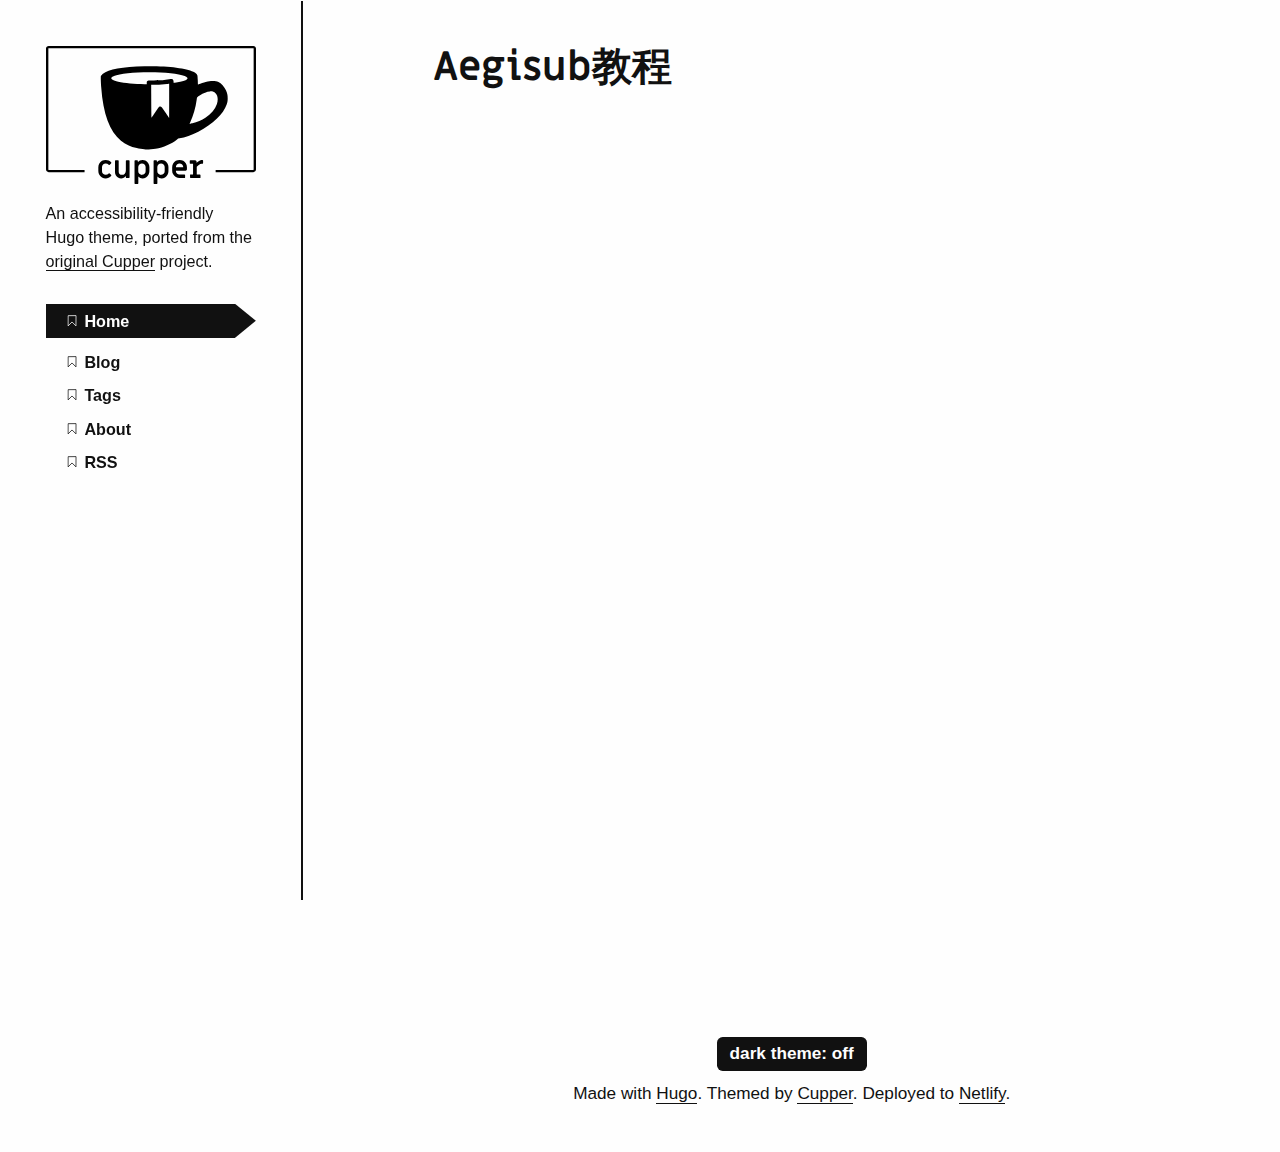
<file: index.html>
<!DOCTYPE html>
<html lang="en">
  <head>
  <meta charset="utf-8">
  <meta name="viewport" content="width=device-width, initial-scale=1.0">
  <meta http-equiv="X-UA-Compatible" content="IE=edge">

  <meta name="generator" content="Hugo 0.54.0" />
  <link rel="canonical" href="https://bkbkb.github.io/aegisub-tutorials/">

  
    
      <meta name="description" content="An accessibility-friendly Hugo theme, ported from the original Cupper project.">
    
  

  <link rel="apple-touch-icon" sizes="180x180" href="/apple-touch-icon.png">
  <link rel="icon" type="image/png" sizes="32x32" href="/favicon-32x32.png">
  <link rel="icon" type="image/png" sizes="16x16" href="/favicon-16x16.png">
  <link rel="manifest" href="/site.webmanifest">
  <link rel="mask-icon" href="/safari-pinned-tab.svg" color="#000000">
  <meta name="msapplication-TileColor" content="#ffffff">
  <meta name="theme-color" content="#ffffff">

  <link rel="stylesheet" href="https://bkbkb.github.io/aegisub-tutorials/css/prism.css" media="none" onload="this.media='all';">

  
  
  <link rel="stylesheet" type="text/css" href="https://bkbkb.github.io/aegisub-tutorials/css/styles.css">

  <style id="inverter" media="none">
    html { filter: invert(100%) }
    * { background-color: inherit }
    img:not([src*=".svg"]), .colors, iframe, .demo-container { filter: invert(100%) }
  </style>

  
  
    
  
  <title>Aegisub教程</title>
</head>

  <body>
    <a href="#main">skip to content</a>
    <svg style="display: none">
  <symbol id="bookmark" viewBox="0 0 40 50">
   <g transform="translate(2266 3206.2)">
    <path style="stroke:currentColor;stroke-width:3.2637;fill:none" d="m-2262.2-3203.4-.2331 42.195 16.319-16.318 16.318 16.318.2331-42.428z"/>
   </g>
  </symbol>

  <symbol id="w3c" viewBox="0 0 127.09899 67.763">
   <text font-size="83" style="font-size:83px;font-family:Trebuchet;letter-spacing:-12;fill-opacity:0" letter-spacing="-12" y="67.609352" x="-26.782778">W3C</text>
   <text font-size="83" style="font-size:83px;font-weight:bold;font-family:Trebuchet;fill-opacity:0" y="67.609352" x="153.21722" font-weight="bold">SVG</text>
   <path style="fill:currentColor;image-rendering:optimizeQuality;shape-rendering:geometricPrecision" d="m33.695.377 12.062 41.016 12.067-41.016h8.731l-19.968 67.386h-.831l-12.48-41.759-12.479 41.759h-.832l-19.965-67.386h8.736l12.061 41.016 8.154-27.618-3.993-13.397h8.737z"/>
   <path style="fill:currentColor;image-rendering:optimizeQuality;shape-rendering:geometricPrecision" d="m91.355 46.132c0 6.104-1.624 11.234-4.862 15.394-3.248 4.158-7.45 6.237-12.607 6.237-3.882 0-7.263-1.238-10.148-3.702-2.885-2.47-5.02-5.812-6.406-10.022l6.82-2.829c1.001 2.552 2.317 4.562 3.953 6.028 1.636 1.469 3.56 2.207 5.781 2.207 2.329 0 4.3-1.306 5.909-3.911 1.609-2.606 2.411-5.738 2.411-9.401 0-4.049-.861-7.179-2.582-9.399-1.995-2.604-5.129-3.912-9.397-3.912h-3.327v-3.991l11.646-20.133h-14.062l-3.911 6.655h-2.493v-14.976h32.441v4.075l-12.31 21.217c4.324 1.385 7.596 3.911 9.815 7.571 2.22 3.659 3.329 7.953 3.329 12.892z"/>
   <path style="fill:currentColor;image-rendering:optimizeQuality;shape-rendering:geometricPrecision" d="m125.21 0 1.414 8.6-5.008 9.583s-1.924-4.064-5.117-6.314c-2.693-1.899-4.447-2.309-7.186-1.746-3.527.73-7.516 4.938-9.258 10.13-2.084 6.21-2.104 9.218-2.178 11.978-.115 4.428.58 7.043.58 7.043s-3.04-5.626-3.011-13.866c.018-5.882.947-11.218 3.666-16.479 2.404-4.627 5.954-7.404 9.114-7.728 3.264-.343 5.848 1.229 7.841 2.938 2.089 1.788 4.213 5.698 4.213 5.698l4.94-9.837z"/>
   <path style="fill:currentColor;image-rendering:optimizeQuality;shape-rendering:geometricPrecision" d="m125.82 48.674s-2.208 3.957-3.589 5.48c-1.379 1.524-3.849 4.209-6.896 5.555-3.049 1.343-4.646 1.598-7.661 1.306-3.01-.29-5.807-2.032-6.786-2.764-.979-.722-3.486-2.864-4.897-4.854-1.42-2-3.634-5.995-3.634-5.995s1.233 4.001 2.007 5.699c.442.977 1.81 3.965 3.749 6.572 1.805 2.425 5.315 6.604 10.652 7.545 5.336.945 9.002-1.449 9.907-2.031.907-.578 2.819-2.178 4.032-3.475 1.264-1.351 2.459-3.079 3.116-4.108.487-.758 1.276-2.286 1.276-2.286l-1.276-6.644z"/>
  </symbol>

  <symbol id="tag" viewBox="0 0 177.16535 177.16535">
    <g transform="translate(0 -875.2)">
     <path style="fill-rule:evenodd;stroke-width:0;fill:currentColor" d="m159.9 894.3-68.79 8.5872-75.42 77.336 61.931 60.397 75.429-76.565 6.8495-69.755zm-31.412 31.835a10.813 10.813 0 0 1 1.8443 2.247 10.813 10.813 0 0 1 -3.5174 14.872l-.0445.0275a10.813 10.813 0 0 1 -14.86 -3.5714 10.813 10.813 0 0 1 3.5563 -14.863 10.813 10.813 0 0 1 13.022 1.2884z"/>
    </g>
  </symbol>

  <symbol id="balloon" viewBox="0 0 141.73228 177.16535">
   <g transform="translate(0 -875.2)">
    <g>
     <path style="fill:currentColor" d="m68.156 882.83-.88753 1.4269c-4.9564 7.9666-6.3764 17.321-5.6731 37.378.36584 10.437 1.1246 23.51 1.6874 29.062.38895 3.8372 3.8278 32.454 4.6105 38.459 4.6694-.24176 9.2946.2879 14.377 1.481 1.2359-3.2937 5.2496-13.088 8.886-21.623 6.249-14.668 8.4128-21.264 10.253-31.252 1.2464-6.7626 1.6341-12.156 1.4204-19.764-.36325-12.93-2.1234-19.487-6.9377-25.843-2.0833-2.7507-6.9865-7.6112-7.9127-7.8436-.79716-.20019-6.6946-1.0922-6.7755-1.0248-.02213.0182-5.0006-.41858-7.5248-.22808l-2.149-.22808h-3.3738z"/>
     <path style="fill:currentColor" d="m61.915 883.28-3.2484.4497c-1.7863.24724-3.5182.53481-3.8494.63994-2.4751.33811-4.7267.86957-6.7777 1.5696-.28598 0-1.0254.20146-2.3695.58589-5.0418 1.4418-6.6374 2.2604-8.2567 4.2364-6.281 7.6657-11.457 18.43-12.932 26.891-1.4667 8.4111.71353 22.583 5.0764 32.996 3.8064 9.0852 13.569 25.149 22.801 37.517 1.3741 1.841 2.1708 2.9286 2.4712 3.5792 3.5437-1.1699 6.8496-1.9336 10.082-2.3263-1.3569-5.7831-4.6968-21.86-6.8361-33.002-.92884-4.8368-2.4692-14.322-3.2452-19.991-.68557-5.0083-.77707-6.9534-.74159-15.791.04316-10.803.41822-16.162 1.5026-21.503 1.4593-5.9026 3.3494-11.077 6.3247-15.852z"/>
     <path style="fill:currentColor" d="m94.499 885.78c-.10214-.0109-.13691 0-.0907.0409.16033.13489 1.329 1.0675 2.5976 2.0723 6.7003 5.307 11.273 14.568 12.658 25.638.52519 4.1949.24765 14.361-.5059 18.523-2.4775 13.684-9.7807 32.345-20.944 53.519l-3.0559 5.7971c2.8082.76579 5.7915 1.727 8.9926 2.8441 11.562-11.691 18.349-19.678 24.129-28.394 7.8992-11.913 11.132-20.234 12.24-31.518.98442-10.02-1.5579-20.876-6.7799-28.959-.2758-.4269-.57803-.86856-.89617-1.3166-3.247-6.13-9.752-12.053-21.264-16.131-2.3687-.86369-6.3657-2.0433-7.0802-2.1166z"/>
     <path style="fill:currentColor" d="m32.52 892.22c-.20090-.13016-1.4606.81389-3.9132 2.7457-11.486 9.0476-17.632 24.186-16.078 39.61.79699 7.9138 2.4066 13.505 5.9184 20.562 5.8577 11.77 14.749 23.219 30.087 38.74.05838.059.12188.1244.18052.1838 1.3166-.5556 2.5965-1.0618 3.8429-1.5199-.66408-.32448-1.4608-1.3297-3.8116-4.4602-5.0951-6.785-8.7512-11.962-13.051-18.486-5.1379-7.7948-5.0097-7.5894-8.0586-13.054-6.2097-11.13-8.2674-17.725-8.6014-27.563-.21552-6.3494.13041-9.2733 1.775-14.987 2.1832-7.5849 3.9273-10.986 9.2693-18.07 1.7839-2.3656 2.6418-3.57 2.4409-3.7003z"/>
     <path style="fill:currentColor" d="m69.133 992.37c-6.2405.0309-12.635.76718-19.554 2.5706 4.6956 4.7759 9.935 10.258 12.05 12.625l4.1272 4.6202h11.493l3.964-4.4516c2.0962-2.3541 7.4804-7.9845 12.201-12.768-8.378-1.4975-16.207-2.6353-24.281-2.5955z"/>
     <rect style="stroke-width:0;fill:currentColor" ry="2.0328" height="27.746" width="22.766" y="1017.7" x="60.201"/>
    </g>
   </g>
  </symbol>

  <symbol id="info" viewBox="0 0 41.667 41.667">
   <g transform="translate(-37.035 -1004.6)">
    <path style="stroke-linejoin:round;stroke:currentColor;stroke-linecap:round;stroke-width:3.728;fill:none" d="m76.25 1030.2a18.968 18.968 0 0 1 -23.037 13.709 18.968 18.968 0 0 1 -13.738 -23.019 18.968 18.968 0 0 1 23.001 -13.768 18.968 18.968 0 0 1 13.798 22.984"/>
    <g transform="matrix(1.1146 0 0 1.1146 -26.276 -124.92)">
     <path style="stroke:currentColor;stroke-linecap:round;stroke-width:3.728;fill:none" d="m75.491 1039.5v-8.7472"/>
     <path style="stroke-width:0;fill:currentColor" transform="scale(-1)" d="m-73.193-1024.5a2.3719 2.3719 0 0 1 -2.8807 1.7142 2.3719 2.3719 0 0 1 -1.718 -2.8785 2.3719 2.3719 0 0 1 2.8763 -1.7217 2.3719 2.3719 0 0 1 1.7254 2.8741"/>
    </g>
   </g>
  </symbol>

  <symbol id="warning" viewBox="0 0 48.430474 41.646302">
    <g transform="translate(-1.1273 -1010.2)">
     <path style="stroke-linejoin:round;stroke:currentColor;stroke-linecap:round;stroke-width:4.151;fill:none" d="m25.343 1012.3-22.14 37.496h44.28z"/>
     <path style="stroke:currentColor;stroke-linecap:round;stroke-width:4.1512;fill:none" d="m25.54 1027.7v8.7472"/>
     <path style="stroke-width:0;fill:currentColor" d="m27.839 1042.8a2.3719 2.3719 0 0 1 -2.8807 1.7143 2.3719 2.3719 0 0 1 -1.718 -2.8785 2.3719 2.3719 0 0 1 2.8763 -1.7217 2.3719 2.3719 0 0 1 1.7254 2.8741"/>
    </g>
  </symbol>

  <symbol id="menu" viewBox="0 0 50 50">
     <rect style="stroke-width:0;fill:currentColor" height="10" width="50" y="0" x="0"/>
     <rect style="stroke-width:0;fill:currentColor" height="10" width="50" y="20" x="0"/>
     <rect style="stroke-width:0;fill:currentColor" height="10" width="50" y="40" x="0"/>
   </symbol>

   <symbol id="link" viewBox="0 0 50 50">
    <g transform="translate(0 -1002.4)">
     <g transform="matrix(.095670 0 0 .095670 2.3233 1004.9)">
      <g>
       <path style="stroke-width:0;fill:currentColor" d="m452.84 192.9-128.65 128.65c-35.535 35.54-93.108 35.54-128.65 0l-42.881-42.886 42.881-42.876 42.884 42.876c11.845 11.822 31.064 11.846 42.886 0l128.64-128.64c11.816-11.831 11.816-31.066 0-42.9l-42.881-42.881c-11.822-11.814-31.064-11.814-42.887 0l-45.928 45.936c-21.292-12.531-45.491-17.905-69.449-16.291l72.501-72.526c35.535-35.521 93.136-35.521 128.64 0l42.886 42.881c35.535 35.523 35.535 93.141-.001 128.66zm-254.28 168.51-45.903 45.9c-11.845 11.846-31.064 11.817-42.881 0l-42.884-42.881c-11.845-11.821-11.845-31.041 0-42.886l128.65-128.65c11.819-11.814 31.069-11.814 42.884 0l42.886 42.886 42.876-42.886-42.876-42.881c-35.54-35.521-93.113-35.521-128.65 0l-128.65 128.64c-35.538 35.545-35.538 93.146 0 128.65l42.883 42.882c35.51 35.54 93.11 35.54 128.65 0l72.496-72.499c-23.956 1.597-48.092-3.784-69.474-16.283z"/>
      </g>
     </g>
    </g>
  </symbol>

  <symbol id="doc" viewBox="0 0 35 45">
   <g transform="translate(-147.53 -539.83)">
    <path style="stroke:currentColor;stroke-width:2.4501;fill:none" d="m149.38 542.67v39.194h31.354v-39.194z"/>
    <g style="stroke-width:25" transform="matrix(.098003 0 0 .098003 133.69 525.96)">
     <path d="m220 252.36h200" style="stroke:currentColor;stroke-width:25;fill:none"/>
     <path style="stroke:currentColor;stroke-width:25;fill:none" d="m220 409.95h200"/>
     <path d="m220 488.74h200" style="stroke:currentColor;stroke-width:25;fill:none"/>
     <path d="m220 331.15h200" style="stroke:currentColor;stroke-width:25;fill:none"/>
    </g>
   </g>
 </symbol>

 <symbol id="tick" viewBox="0 0 177.16535 177.16535">
  <g transform="translate(0 -875.2)">
   <rect style="stroke-width:0;fill:currentColor" transform="rotate(30)" height="155" width="40" y="702.99" x="556.82"/>
   <rect style="stroke-width:0;fill:currentColor" transform="rotate(30)" height="40" width="90.404" y="817.99" x="506.42"/>
  </g>
 </symbol>
</svg>

    <div class="wrapper">
      <header class="intro-and-nav" role="banner">
  <div>
    <div class="intro">
      <a class="logo" href="/" aria-label="Aegisub教程 home page">
        <img src="https://bkbkb.github.io/aegisub-tutorials/images/logo.svg" alt="">
      </a>
      <p class="library-desc">
        
          An accessibility-friendly Hugo theme, ported from the <a href="https://github.com/ThePacielloGroup/cupper">original Cupper</a> project.
        
      </p>
    </div>
    <nav id="patterns-nav" class="patterns" role="navigation">
  <h2 class="vh">Main navigation</h2>
  <button id="menu-button" aria-expanded="false">
    <svg viewBox="0 0 50 50" aria-hidden="true" focusable="false">
      <use xlink:href="#menu"></use>
    </svg>
    Menu
  </button>
  
  <ul id="patterns-list">
  
    <li class="pattern">
      
      
      
      
      <a href="/aegisub-tutorials/" aria-current="page">
        <svg class="bookmark-icon" aria-hidden="true" focusable="false" viewBox="0 0 40 50">
          <use xlink:href="#bookmark"></use>
        </svg>
        <span class="text">Home</span>
      </a>
    </li>
  
    <li class="pattern">
      
      
      
      
      <a href="/aegisub-tutorials/posts/" >
        <svg class="bookmark-icon" aria-hidden="true" focusable="false" viewBox="0 0 40 50">
          <use xlink:href="#bookmark"></use>
        </svg>
        <span class="text">Blog</span>
      </a>
    </li>
  
    <li class="pattern">
      
      
      
      
      <a href="/aegisub-tutorials/tags/" >
        <svg class="bookmark-icon" aria-hidden="true" focusable="false" viewBox="0 0 40 50">
          <use xlink:href="#bookmark"></use>
        </svg>
        <span class="text">Tags</span>
      </a>
    </li>
  
    <li class="pattern">
      
      
      
      
      <a href="/aegisub-tutorials/about/" >
        <svg class="bookmark-icon" aria-hidden="true" focusable="false" viewBox="0 0 40 50">
          <use xlink:href="#bookmark"></use>
        </svg>
        <span class="text">About</span>
      </a>
    </li>
  
    <li class="pattern">
      
      
      
      
      <a href="/aegisub-tutorials/index.xml" >
        <svg class="bookmark-icon" aria-hidden="true" focusable="false" viewBox="0 0 40 50">
          <use xlink:href="#bookmark"></use>
        </svg>
        <span class="text">RSS</span>
      </a>
    </li>
  
  </ul>
</nav>
  </div>
</header>
      <div class="main-and-footer">
        <div>
          
  <main id="main">
    <h1>Aegisub教程</h1>
    
  </main>

          <footer role="contentinfo">
  <div>
    <label for="themer">
      dark theme: <input type="checkbox" id="themer" class="vh">
      <span aria-hidden="true"></span>
    </label>
  </div>
  
    Made with <a href="https://gohugo.io/">Hugo</a>. Themed by <a href="https://github.com/zwbetz-gh/cupper-hugo-theme">Cupper</a>. Deployed to <a href="https://www.netlify.com/">Netlify</a>.
  
</footer>

        </div>
      </div>
    </div>
    <script src="https://bkbkb.github.io/aegisub-tutorials/js/prism.js"></script>
<script src="https://bkbkb.github.io/aegisub-tutorials/js/dom-scripts.js"></script>

    
  

  </body>
</html>
</file>
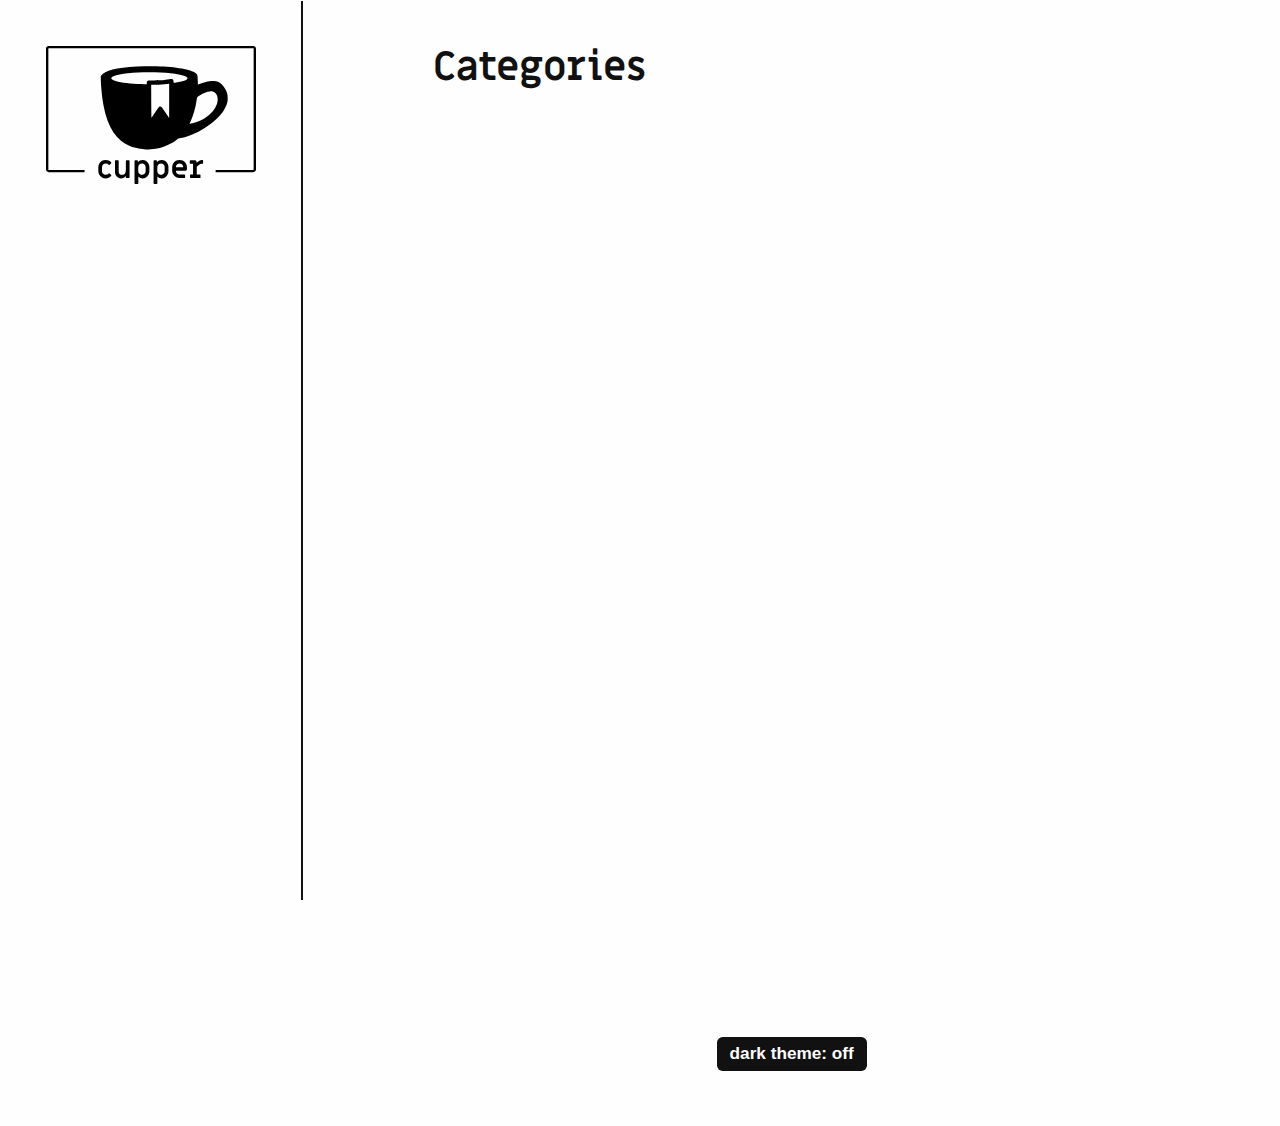
<file: categories/index.html>
<!DOCTYPE html>
<html lang="en">
  <head>
  <meta charset="utf-8">
  <meta name="viewport" content="width=device-width, initial-scale=1.0">
  <meta http-equiv="X-UA-Compatible" content="IE=edge">

  <meta name="generator" content="Hugo 0.54.0" />
  <link rel="canonical" href="https://bkbkb.github.io/aegisub-tutorials/categories/">

  

  <link rel="apple-touch-icon" sizes="180x180" href="/apple-touch-icon.png">
  <link rel="icon" type="image/png" sizes="32x32" href="/favicon-32x32.png">
  <link rel="icon" type="image/png" sizes="16x16" href="/favicon-16x16.png">
  <link rel="manifest" href="/site.webmanifest">
  <link rel="mask-icon" href="/safari-pinned-tab.svg" color="#000000">
  <meta name="msapplication-TileColor" content="#ffffff">
  <meta name="theme-color" content="#ffffff">

  <link rel="stylesheet" href="https://bkbkb.github.io/aegisub-tutorials/css/prism.css" media="none" onload="this.media='all';">

  
  
  <link rel="stylesheet" type="text/css" href="https://bkbkb.github.io/aegisub-tutorials/css/styles.css">

  <style id="inverter" media="none">
    html { filter: invert(100%) }
    * { background-color: inherit }
    img:not([src*=".svg"]), .colors, iframe, .demo-container { filter: invert(100%) }
  </style>

  
  
  <title>Categories | Aegisub教程</title>
</head>

  <body>
    <a href="#main">skip to content</a>
    <svg style="display: none">
  <symbol id="bookmark" viewBox="0 0 40 50">
   <g transform="translate(2266 3206.2)">
    <path style="stroke:currentColor;stroke-width:3.2637;fill:none" d="m-2262.2-3203.4-.2331 42.195 16.319-16.318 16.318 16.318.2331-42.428z"/>
   </g>
  </symbol>

  <symbol id="w3c" viewBox="0 0 127.09899 67.763">
   <text font-size="83" style="font-size:83px;font-family:Trebuchet;letter-spacing:-12;fill-opacity:0" letter-spacing="-12" y="67.609352" x="-26.782778">W3C</text>
   <text font-size="83" style="font-size:83px;font-weight:bold;font-family:Trebuchet;fill-opacity:0" y="67.609352" x="153.21722" font-weight="bold">SVG</text>
   <path style="fill:currentColor;image-rendering:optimizeQuality;shape-rendering:geometricPrecision" d="m33.695.377 12.062 41.016 12.067-41.016h8.731l-19.968 67.386h-.831l-12.48-41.759-12.479 41.759h-.832l-19.965-67.386h8.736l12.061 41.016 8.154-27.618-3.993-13.397h8.737z"/>
   <path style="fill:currentColor;image-rendering:optimizeQuality;shape-rendering:geometricPrecision" d="m91.355 46.132c0 6.104-1.624 11.234-4.862 15.394-3.248 4.158-7.45 6.237-12.607 6.237-3.882 0-7.263-1.238-10.148-3.702-2.885-2.47-5.02-5.812-6.406-10.022l6.82-2.829c1.001 2.552 2.317 4.562 3.953 6.028 1.636 1.469 3.56 2.207 5.781 2.207 2.329 0 4.3-1.306 5.909-3.911 1.609-2.606 2.411-5.738 2.411-9.401 0-4.049-.861-7.179-2.582-9.399-1.995-2.604-5.129-3.912-9.397-3.912h-3.327v-3.991l11.646-20.133h-14.062l-3.911 6.655h-2.493v-14.976h32.441v4.075l-12.31 21.217c4.324 1.385 7.596 3.911 9.815 7.571 2.22 3.659 3.329 7.953 3.329 12.892z"/>
   <path style="fill:currentColor;image-rendering:optimizeQuality;shape-rendering:geometricPrecision" d="m125.21 0 1.414 8.6-5.008 9.583s-1.924-4.064-5.117-6.314c-2.693-1.899-4.447-2.309-7.186-1.746-3.527.73-7.516 4.938-9.258 10.13-2.084 6.21-2.104 9.218-2.178 11.978-.115 4.428.58 7.043.58 7.043s-3.04-5.626-3.011-13.866c.018-5.882.947-11.218 3.666-16.479 2.404-4.627 5.954-7.404 9.114-7.728 3.264-.343 5.848 1.229 7.841 2.938 2.089 1.788 4.213 5.698 4.213 5.698l4.94-9.837z"/>
   <path style="fill:currentColor;image-rendering:optimizeQuality;shape-rendering:geometricPrecision" d="m125.82 48.674s-2.208 3.957-3.589 5.48c-1.379 1.524-3.849 4.209-6.896 5.555-3.049 1.343-4.646 1.598-7.661 1.306-3.01-.29-5.807-2.032-6.786-2.764-.979-.722-3.486-2.864-4.897-4.854-1.42-2-3.634-5.995-3.634-5.995s1.233 4.001 2.007 5.699c.442.977 1.81 3.965 3.749 6.572 1.805 2.425 5.315 6.604 10.652 7.545 5.336.945 9.002-1.449 9.907-2.031.907-.578 2.819-2.178 4.032-3.475 1.264-1.351 2.459-3.079 3.116-4.108.487-.758 1.276-2.286 1.276-2.286l-1.276-6.644z"/>
  </symbol>

  <symbol id="tag" viewBox="0 0 177.16535 177.16535">
    <g transform="translate(0 -875.2)">
     <path style="fill-rule:evenodd;stroke-width:0;fill:currentColor" d="m159.9 894.3-68.79 8.5872-75.42 77.336 61.931 60.397 75.429-76.565 6.8495-69.755zm-31.412 31.835a10.813 10.813 0 0 1 1.8443 2.247 10.813 10.813 0 0 1 -3.5174 14.872l-.0445.0275a10.813 10.813 0 0 1 -14.86 -3.5714 10.813 10.813 0 0 1 3.5563 -14.863 10.813 10.813 0 0 1 13.022 1.2884z"/>
    </g>
  </symbol>

  <symbol id="balloon" viewBox="0 0 141.73228 177.16535">
   <g transform="translate(0 -875.2)">
    <g>
     <path style="fill:currentColor" d="m68.156 882.83-.88753 1.4269c-4.9564 7.9666-6.3764 17.321-5.6731 37.378.36584 10.437 1.1246 23.51 1.6874 29.062.38895 3.8372 3.8278 32.454 4.6105 38.459 4.6694-.24176 9.2946.2879 14.377 1.481 1.2359-3.2937 5.2496-13.088 8.886-21.623 6.249-14.668 8.4128-21.264 10.253-31.252 1.2464-6.7626 1.6341-12.156 1.4204-19.764-.36325-12.93-2.1234-19.487-6.9377-25.843-2.0833-2.7507-6.9865-7.6112-7.9127-7.8436-.79716-.20019-6.6946-1.0922-6.7755-1.0248-.02213.0182-5.0006-.41858-7.5248-.22808l-2.149-.22808h-3.3738z"/>
     <path style="fill:currentColor" d="m61.915 883.28-3.2484.4497c-1.7863.24724-3.5182.53481-3.8494.63994-2.4751.33811-4.7267.86957-6.7777 1.5696-.28598 0-1.0254.20146-2.3695.58589-5.0418 1.4418-6.6374 2.2604-8.2567 4.2364-6.281 7.6657-11.457 18.43-12.932 26.891-1.4667 8.4111.71353 22.583 5.0764 32.996 3.8064 9.0852 13.569 25.149 22.801 37.517 1.3741 1.841 2.1708 2.9286 2.4712 3.5792 3.5437-1.1699 6.8496-1.9336 10.082-2.3263-1.3569-5.7831-4.6968-21.86-6.8361-33.002-.92884-4.8368-2.4692-14.322-3.2452-19.991-.68557-5.0083-.77707-6.9534-.74159-15.791.04316-10.803.41822-16.162 1.5026-21.503 1.4593-5.9026 3.3494-11.077 6.3247-15.852z"/>
     <path style="fill:currentColor" d="m94.499 885.78c-.10214-.0109-.13691 0-.0907.0409.16033.13489 1.329 1.0675 2.5976 2.0723 6.7003 5.307 11.273 14.568 12.658 25.638.52519 4.1949.24765 14.361-.5059 18.523-2.4775 13.684-9.7807 32.345-20.944 53.519l-3.0559 5.7971c2.8082.76579 5.7915 1.727 8.9926 2.8441 11.562-11.691 18.349-19.678 24.129-28.394 7.8992-11.913 11.132-20.234 12.24-31.518.98442-10.02-1.5579-20.876-6.7799-28.959-.2758-.4269-.57803-.86856-.89617-1.3166-3.247-6.13-9.752-12.053-21.264-16.131-2.3687-.86369-6.3657-2.0433-7.0802-2.1166z"/>
     <path style="fill:currentColor" d="m32.52 892.22c-.20090-.13016-1.4606.81389-3.9132 2.7457-11.486 9.0476-17.632 24.186-16.078 39.61.79699 7.9138 2.4066 13.505 5.9184 20.562 5.8577 11.77 14.749 23.219 30.087 38.74.05838.059.12188.1244.18052.1838 1.3166-.5556 2.5965-1.0618 3.8429-1.5199-.66408-.32448-1.4608-1.3297-3.8116-4.4602-5.0951-6.785-8.7512-11.962-13.051-18.486-5.1379-7.7948-5.0097-7.5894-8.0586-13.054-6.2097-11.13-8.2674-17.725-8.6014-27.563-.21552-6.3494.13041-9.2733 1.775-14.987 2.1832-7.5849 3.9273-10.986 9.2693-18.07 1.7839-2.3656 2.6418-3.57 2.4409-3.7003z"/>
     <path style="fill:currentColor" d="m69.133 992.37c-6.2405.0309-12.635.76718-19.554 2.5706 4.6956 4.7759 9.935 10.258 12.05 12.625l4.1272 4.6202h11.493l3.964-4.4516c2.0962-2.3541 7.4804-7.9845 12.201-12.768-8.378-1.4975-16.207-2.6353-24.281-2.5955z"/>
     <rect style="stroke-width:0;fill:currentColor" ry="2.0328" height="27.746" width="22.766" y="1017.7" x="60.201"/>
    </g>
   </g>
  </symbol>

  <symbol id="info" viewBox="0 0 41.667 41.667">
   <g transform="translate(-37.035 -1004.6)">
    <path style="stroke-linejoin:round;stroke:currentColor;stroke-linecap:round;stroke-width:3.728;fill:none" d="m76.25 1030.2a18.968 18.968 0 0 1 -23.037 13.709 18.968 18.968 0 0 1 -13.738 -23.019 18.968 18.968 0 0 1 23.001 -13.768 18.968 18.968 0 0 1 13.798 22.984"/>
    <g transform="matrix(1.1146 0 0 1.1146 -26.276 -124.92)">
     <path style="stroke:currentColor;stroke-linecap:round;stroke-width:3.728;fill:none" d="m75.491 1039.5v-8.7472"/>
     <path style="stroke-width:0;fill:currentColor" transform="scale(-1)" d="m-73.193-1024.5a2.3719 2.3719 0 0 1 -2.8807 1.7142 2.3719 2.3719 0 0 1 -1.718 -2.8785 2.3719 2.3719 0 0 1 2.8763 -1.7217 2.3719 2.3719 0 0 1 1.7254 2.8741"/>
    </g>
   </g>
  </symbol>

  <symbol id="warning" viewBox="0 0 48.430474 41.646302">
    <g transform="translate(-1.1273 -1010.2)">
     <path style="stroke-linejoin:round;stroke:currentColor;stroke-linecap:round;stroke-width:4.151;fill:none" d="m25.343 1012.3-22.14 37.496h44.28z"/>
     <path style="stroke:currentColor;stroke-linecap:round;stroke-width:4.1512;fill:none" d="m25.54 1027.7v8.7472"/>
     <path style="stroke-width:0;fill:currentColor" d="m27.839 1042.8a2.3719 2.3719 0 0 1 -2.8807 1.7143 2.3719 2.3719 0 0 1 -1.718 -2.8785 2.3719 2.3719 0 0 1 2.8763 -1.7217 2.3719 2.3719 0 0 1 1.7254 2.8741"/>
    </g>
  </symbol>

  <symbol id="menu" viewBox="0 0 50 50">
     <rect style="stroke-width:0;fill:currentColor" height="10" width="50" y="0" x="0"/>
     <rect style="stroke-width:0;fill:currentColor" height="10" width="50" y="20" x="0"/>
     <rect style="stroke-width:0;fill:currentColor" height="10" width="50" y="40" x="0"/>
   </symbol>

   <symbol id="link" viewBox="0 0 50 50">
    <g transform="translate(0 -1002.4)">
     <g transform="matrix(.095670 0 0 .095670 2.3233 1004.9)">
      <g>
       <path style="stroke-width:0;fill:currentColor" d="m452.84 192.9-128.65 128.65c-35.535 35.54-93.108 35.54-128.65 0l-42.881-42.886 42.881-42.876 42.884 42.876c11.845 11.822 31.064 11.846 42.886 0l128.64-128.64c11.816-11.831 11.816-31.066 0-42.9l-42.881-42.881c-11.822-11.814-31.064-11.814-42.887 0l-45.928 45.936c-21.292-12.531-45.491-17.905-69.449-16.291l72.501-72.526c35.535-35.521 93.136-35.521 128.64 0l42.886 42.881c35.535 35.523 35.535 93.141-.001 128.66zm-254.28 168.51-45.903 45.9c-11.845 11.846-31.064 11.817-42.881 0l-42.884-42.881c-11.845-11.821-11.845-31.041 0-42.886l128.65-128.65c11.819-11.814 31.069-11.814 42.884 0l42.886 42.886 42.876-42.886-42.876-42.881c-35.54-35.521-93.113-35.521-128.65 0l-128.65 128.64c-35.538 35.545-35.538 93.146 0 128.65l42.883 42.882c35.51 35.54 93.11 35.54 128.65 0l72.496-72.499c-23.956 1.597-48.092-3.784-69.474-16.283z"/>
      </g>
     </g>
    </g>
  </symbol>

  <symbol id="doc" viewBox="0 0 35 45">
   <g transform="translate(-147.53 -539.83)">
    <path style="stroke:currentColor;stroke-width:2.4501;fill:none" d="m149.38 542.67v39.194h31.354v-39.194z"/>
    <g style="stroke-width:25" transform="matrix(.098003 0 0 .098003 133.69 525.96)">
     <path d="m220 252.36h200" style="stroke:currentColor;stroke-width:25;fill:none"/>
     <path style="stroke:currentColor;stroke-width:25;fill:none" d="m220 409.95h200"/>
     <path d="m220 488.74h200" style="stroke:currentColor;stroke-width:25;fill:none"/>
     <path d="m220 331.15h200" style="stroke:currentColor;stroke-width:25;fill:none"/>
    </g>
   </g>
 </symbol>

 <symbol id="tick" viewBox="0 0 177.16535 177.16535">
  <g transform="translate(0 -875.2)">
   <rect style="stroke-width:0;fill:currentColor" transform="rotate(30)" height="155" width="40" y="702.99" x="556.82"/>
   <rect style="stroke-width:0;fill:currentColor" transform="rotate(30)" height="40" width="90.404" y="817.99" x="506.42"/>
  </g>
 </symbol>
</svg>

    <div class="wrapper">
      <header class="intro-and-nav" role="banner">
  <div>
    <div class="intro">
      <a class="logo" href="/" aria-label="Aegisub教程 home page">
        <img src="https://bkbkb.github.io/aegisub-tutorials/images/logo.svg" alt="">
      </a>
      <p class="library-desc">
        
      </p>
    </div>
    <nav id="patterns-nav" class="patterns" role="navigation">
  <h2 class="vh">Main navigation</h2>
  <button id="menu-button" aria-expanded="false">
    <svg viewBox="0 0 50 50" aria-hidden="true" focusable="false">
      <use xlink:href="#menu"></use>
    </svg>
    Menu
  </button>
  
  <ul id="patterns-list">
  
  </ul>
</nav>
  </div>
</header>
      <div class="main-and-footer">
        <div>
          
  <main id="main">
    <h1>Categories</h1>
    <ul class="patterns-list">
      
      
    </ul>
  </main>

          <footer role="contentinfo">
  <div>
    <label for="themer">
      dark theme: <input type="checkbox" id="themer" class="vh">
      <span aria-hidden="true"></span>
    </label>
  </div>
  
</footer>

        </div>
      </div>
    </div>
    <script src="https://bkbkb.github.io/aegisub-tutorials/js/prism.js"></script>
<script src="https://bkbkb.github.io/aegisub-tutorials/js/dom-scripts.js"></script>

    
  

  </body>
</html>
</file>
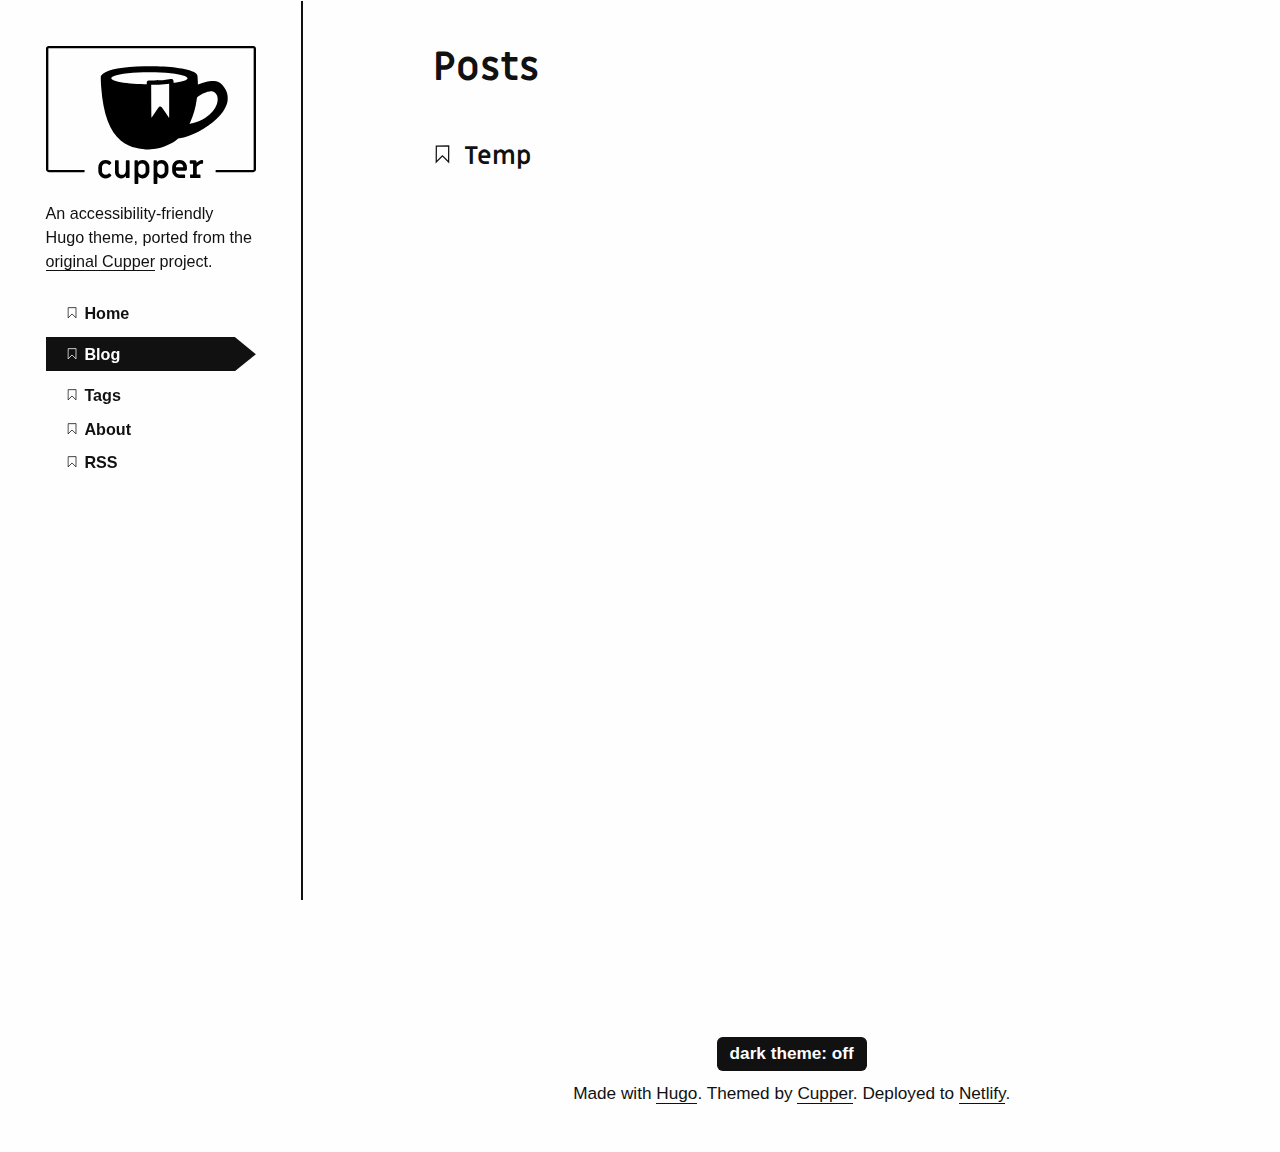
<file: posts/index.html>
<!DOCTYPE html>
<html lang="en">
  <head>
  <meta charset="utf-8">
  <meta name="viewport" content="width=device-width, initial-scale=1.0">
  <meta http-equiv="X-UA-Compatible" content="IE=edge">

  <meta name="generator" content="Hugo 0.54.0" />
  <link rel="canonical" href="https://bkbkb.github.io/aegisub-tutorials/posts/">

  

  <link rel="apple-touch-icon" sizes="180x180" href="/apple-touch-icon.png">
  <link rel="icon" type="image/png" sizes="32x32" href="/favicon-32x32.png">
  <link rel="icon" type="image/png" sizes="16x16" href="/favicon-16x16.png">
  <link rel="manifest" href="/site.webmanifest">
  <link rel="mask-icon" href="/safari-pinned-tab.svg" color="#000000">
  <meta name="msapplication-TileColor" content="#ffffff">
  <meta name="theme-color" content="#ffffff">

  <link rel="stylesheet" href="https://bkbkb.github.io/aegisub-tutorials/css/prism.css" media="none" onload="this.media='all';">

  
  
  <link rel="stylesheet" type="text/css" href="https://bkbkb.github.io/aegisub-tutorials/css/styles.css">

  <style id="inverter" media="none">
    html { filter: invert(100%) }
    * { background-color: inherit }
    img:not([src*=".svg"]), .colors, iframe, .demo-container { filter: invert(100%) }
  </style>

  
  
  <title>Posts | Aegisub教程</title>
</head>

  <body>
    <a href="#main">skip to content</a>
    <svg style="display: none">
  <symbol id="bookmark" viewBox="0 0 40 50">
   <g transform="translate(2266 3206.2)">
    <path style="stroke:currentColor;stroke-width:3.2637;fill:none" d="m-2262.2-3203.4-.2331 42.195 16.319-16.318 16.318 16.318.2331-42.428z"/>
   </g>
  </symbol>

  <symbol id="w3c" viewBox="0 0 127.09899 67.763">
   <text font-size="83" style="font-size:83px;font-family:Trebuchet;letter-spacing:-12;fill-opacity:0" letter-spacing="-12" y="67.609352" x="-26.782778">W3C</text>
   <text font-size="83" style="font-size:83px;font-weight:bold;font-family:Trebuchet;fill-opacity:0" y="67.609352" x="153.21722" font-weight="bold">SVG</text>
   <path style="fill:currentColor;image-rendering:optimizeQuality;shape-rendering:geometricPrecision" d="m33.695.377 12.062 41.016 12.067-41.016h8.731l-19.968 67.386h-.831l-12.48-41.759-12.479 41.759h-.832l-19.965-67.386h8.736l12.061 41.016 8.154-27.618-3.993-13.397h8.737z"/>
   <path style="fill:currentColor;image-rendering:optimizeQuality;shape-rendering:geometricPrecision" d="m91.355 46.132c0 6.104-1.624 11.234-4.862 15.394-3.248 4.158-7.45 6.237-12.607 6.237-3.882 0-7.263-1.238-10.148-3.702-2.885-2.47-5.02-5.812-6.406-10.022l6.82-2.829c1.001 2.552 2.317 4.562 3.953 6.028 1.636 1.469 3.56 2.207 5.781 2.207 2.329 0 4.3-1.306 5.909-3.911 1.609-2.606 2.411-5.738 2.411-9.401 0-4.049-.861-7.179-2.582-9.399-1.995-2.604-5.129-3.912-9.397-3.912h-3.327v-3.991l11.646-20.133h-14.062l-3.911 6.655h-2.493v-14.976h32.441v4.075l-12.31 21.217c4.324 1.385 7.596 3.911 9.815 7.571 2.22 3.659 3.329 7.953 3.329 12.892z"/>
   <path style="fill:currentColor;image-rendering:optimizeQuality;shape-rendering:geometricPrecision" d="m125.21 0 1.414 8.6-5.008 9.583s-1.924-4.064-5.117-6.314c-2.693-1.899-4.447-2.309-7.186-1.746-3.527.73-7.516 4.938-9.258 10.13-2.084 6.21-2.104 9.218-2.178 11.978-.115 4.428.58 7.043.58 7.043s-3.04-5.626-3.011-13.866c.018-5.882.947-11.218 3.666-16.479 2.404-4.627 5.954-7.404 9.114-7.728 3.264-.343 5.848 1.229 7.841 2.938 2.089 1.788 4.213 5.698 4.213 5.698l4.94-9.837z"/>
   <path style="fill:currentColor;image-rendering:optimizeQuality;shape-rendering:geometricPrecision" d="m125.82 48.674s-2.208 3.957-3.589 5.48c-1.379 1.524-3.849 4.209-6.896 5.555-3.049 1.343-4.646 1.598-7.661 1.306-3.01-.29-5.807-2.032-6.786-2.764-.979-.722-3.486-2.864-4.897-4.854-1.42-2-3.634-5.995-3.634-5.995s1.233 4.001 2.007 5.699c.442.977 1.81 3.965 3.749 6.572 1.805 2.425 5.315 6.604 10.652 7.545 5.336.945 9.002-1.449 9.907-2.031.907-.578 2.819-2.178 4.032-3.475 1.264-1.351 2.459-3.079 3.116-4.108.487-.758 1.276-2.286 1.276-2.286l-1.276-6.644z"/>
  </symbol>

  <symbol id="tag" viewBox="0 0 177.16535 177.16535">
    <g transform="translate(0 -875.2)">
     <path style="fill-rule:evenodd;stroke-width:0;fill:currentColor" d="m159.9 894.3-68.79 8.5872-75.42 77.336 61.931 60.397 75.429-76.565 6.8495-69.755zm-31.412 31.835a10.813 10.813 0 0 1 1.8443 2.247 10.813 10.813 0 0 1 -3.5174 14.872l-.0445.0275a10.813 10.813 0 0 1 -14.86 -3.5714 10.813 10.813 0 0 1 3.5563 -14.863 10.813 10.813 0 0 1 13.022 1.2884z"/>
    </g>
  </symbol>

  <symbol id="balloon" viewBox="0 0 141.73228 177.16535">
   <g transform="translate(0 -875.2)">
    <g>
     <path style="fill:currentColor" d="m68.156 882.83-.88753 1.4269c-4.9564 7.9666-6.3764 17.321-5.6731 37.378.36584 10.437 1.1246 23.51 1.6874 29.062.38895 3.8372 3.8278 32.454 4.6105 38.459 4.6694-.24176 9.2946.2879 14.377 1.481 1.2359-3.2937 5.2496-13.088 8.886-21.623 6.249-14.668 8.4128-21.264 10.253-31.252 1.2464-6.7626 1.6341-12.156 1.4204-19.764-.36325-12.93-2.1234-19.487-6.9377-25.843-2.0833-2.7507-6.9865-7.6112-7.9127-7.8436-.79716-.20019-6.6946-1.0922-6.7755-1.0248-.02213.0182-5.0006-.41858-7.5248-.22808l-2.149-.22808h-3.3738z"/>
     <path style="fill:currentColor" d="m61.915 883.28-3.2484.4497c-1.7863.24724-3.5182.53481-3.8494.63994-2.4751.33811-4.7267.86957-6.7777 1.5696-.28598 0-1.0254.20146-2.3695.58589-5.0418 1.4418-6.6374 2.2604-8.2567 4.2364-6.281 7.6657-11.457 18.43-12.932 26.891-1.4667 8.4111.71353 22.583 5.0764 32.996 3.8064 9.0852 13.569 25.149 22.801 37.517 1.3741 1.841 2.1708 2.9286 2.4712 3.5792 3.5437-1.1699 6.8496-1.9336 10.082-2.3263-1.3569-5.7831-4.6968-21.86-6.8361-33.002-.92884-4.8368-2.4692-14.322-3.2452-19.991-.68557-5.0083-.77707-6.9534-.74159-15.791.04316-10.803.41822-16.162 1.5026-21.503 1.4593-5.9026 3.3494-11.077 6.3247-15.852z"/>
     <path style="fill:currentColor" d="m94.499 885.78c-.10214-.0109-.13691 0-.0907.0409.16033.13489 1.329 1.0675 2.5976 2.0723 6.7003 5.307 11.273 14.568 12.658 25.638.52519 4.1949.24765 14.361-.5059 18.523-2.4775 13.684-9.7807 32.345-20.944 53.519l-3.0559 5.7971c2.8082.76579 5.7915 1.727 8.9926 2.8441 11.562-11.691 18.349-19.678 24.129-28.394 7.8992-11.913 11.132-20.234 12.24-31.518.98442-10.02-1.5579-20.876-6.7799-28.959-.2758-.4269-.57803-.86856-.89617-1.3166-3.247-6.13-9.752-12.053-21.264-16.131-2.3687-.86369-6.3657-2.0433-7.0802-2.1166z"/>
     <path style="fill:currentColor" d="m32.52 892.22c-.20090-.13016-1.4606.81389-3.9132 2.7457-11.486 9.0476-17.632 24.186-16.078 39.61.79699 7.9138 2.4066 13.505 5.9184 20.562 5.8577 11.77 14.749 23.219 30.087 38.74.05838.059.12188.1244.18052.1838 1.3166-.5556 2.5965-1.0618 3.8429-1.5199-.66408-.32448-1.4608-1.3297-3.8116-4.4602-5.0951-6.785-8.7512-11.962-13.051-18.486-5.1379-7.7948-5.0097-7.5894-8.0586-13.054-6.2097-11.13-8.2674-17.725-8.6014-27.563-.21552-6.3494.13041-9.2733 1.775-14.987 2.1832-7.5849 3.9273-10.986 9.2693-18.07 1.7839-2.3656 2.6418-3.57 2.4409-3.7003z"/>
     <path style="fill:currentColor" d="m69.133 992.37c-6.2405.0309-12.635.76718-19.554 2.5706 4.6956 4.7759 9.935 10.258 12.05 12.625l4.1272 4.6202h11.493l3.964-4.4516c2.0962-2.3541 7.4804-7.9845 12.201-12.768-8.378-1.4975-16.207-2.6353-24.281-2.5955z"/>
     <rect style="stroke-width:0;fill:currentColor" ry="2.0328" height="27.746" width="22.766" y="1017.7" x="60.201"/>
    </g>
   </g>
  </symbol>

  <symbol id="info" viewBox="0 0 41.667 41.667">
   <g transform="translate(-37.035 -1004.6)">
    <path style="stroke-linejoin:round;stroke:currentColor;stroke-linecap:round;stroke-width:3.728;fill:none" d="m76.25 1030.2a18.968 18.968 0 0 1 -23.037 13.709 18.968 18.968 0 0 1 -13.738 -23.019 18.968 18.968 0 0 1 23.001 -13.768 18.968 18.968 0 0 1 13.798 22.984"/>
    <g transform="matrix(1.1146 0 0 1.1146 -26.276 -124.92)">
     <path style="stroke:currentColor;stroke-linecap:round;stroke-width:3.728;fill:none" d="m75.491 1039.5v-8.7472"/>
     <path style="stroke-width:0;fill:currentColor" transform="scale(-1)" d="m-73.193-1024.5a2.3719 2.3719 0 0 1 -2.8807 1.7142 2.3719 2.3719 0 0 1 -1.718 -2.8785 2.3719 2.3719 0 0 1 2.8763 -1.7217 2.3719 2.3719 0 0 1 1.7254 2.8741"/>
    </g>
   </g>
  </symbol>

  <symbol id="warning" viewBox="0 0 48.430474 41.646302">
    <g transform="translate(-1.1273 -1010.2)">
     <path style="stroke-linejoin:round;stroke:currentColor;stroke-linecap:round;stroke-width:4.151;fill:none" d="m25.343 1012.3-22.14 37.496h44.28z"/>
     <path style="stroke:currentColor;stroke-linecap:round;stroke-width:4.1512;fill:none" d="m25.54 1027.7v8.7472"/>
     <path style="stroke-width:0;fill:currentColor" d="m27.839 1042.8a2.3719 2.3719 0 0 1 -2.8807 1.7143 2.3719 2.3719 0 0 1 -1.718 -2.8785 2.3719 2.3719 0 0 1 2.8763 -1.7217 2.3719 2.3719 0 0 1 1.7254 2.8741"/>
    </g>
  </symbol>

  <symbol id="menu" viewBox="0 0 50 50">
     <rect style="stroke-width:0;fill:currentColor" height="10" width="50" y="0" x="0"/>
     <rect style="stroke-width:0;fill:currentColor" height="10" width="50" y="20" x="0"/>
     <rect style="stroke-width:0;fill:currentColor" height="10" width="50" y="40" x="0"/>
   </symbol>

   <symbol id="link" viewBox="0 0 50 50">
    <g transform="translate(0 -1002.4)">
     <g transform="matrix(.095670 0 0 .095670 2.3233 1004.9)">
      <g>
       <path style="stroke-width:0;fill:currentColor" d="m452.84 192.9-128.65 128.65c-35.535 35.54-93.108 35.54-128.65 0l-42.881-42.886 42.881-42.876 42.884 42.876c11.845 11.822 31.064 11.846 42.886 0l128.64-128.64c11.816-11.831 11.816-31.066 0-42.9l-42.881-42.881c-11.822-11.814-31.064-11.814-42.887 0l-45.928 45.936c-21.292-12.531-45.491-17.905-69.449-16.291l72.501-72.526c35.535-35.521 93.136-35.521 128.64 0l42.886 42.881c35.535 35.523 35.535 93.141-.001 128.66zm-254.28 168.51-45.903 45.9c-11.845 11.846-31.064 11.817-42.881 0l-42.884-42.881c-11.845-11.821-11.845-31.041 0-42.886l128.65-128.65c11.819-11.814 31.069-11.814 42.884 0l42.886 42.886 42.876-42.886-42.876-42.881c-35.54-35.521-93.113-35.521-128.65 0l-128.65 128.64c-35.538 35.545-35.538 93.146 0 128.65l42.883 42.882c35.51 35.54 93.11 35.54 128.65 0l72.496-72.499c-23.956 1.597-48.092-3.784-69.474-16.283z"/>
      </g>
     </g>
    </g>
  </symbol>

  <symbol id="doc" viewBox="0 0 35 45">
   <g transform="translate(-147.53 -539.83)">
    <path style="stroke:currentColor;stroke-width:2.4501;fill:none" d="m149.38 542.67v39.194h31.354v-39.194z"/>
    <g style="stroke-width:25" transform="matrix(.098003 0 0 .098003 133.69 525.96)">
     <path d="m220 252.36h200" style="stroke:currentColor;stroke-width:25;fill:none"/>
     <path style="stroke:currentColor;stroke-width:25;fill:none" d="m220 409.95h200"/>
     <path d="m220 488.74h200" style="stroke:currentColor;stroke-width:25;fill:none"/>
     <path d="m220 331.15h200" style="stroke:currentColor;stroke-width:25;fill:none"/>
    </g>
   </g>
 </symbol>

 <symbol id="tick" viewBox="0 0 177.16535 177.16535">
  <g transform="translate(0 -875.2)">
   <rect style="stroke-width:0;fill:currentColor" transform="rotate(30)" height="155" width="40" y="702.99" x="556.82"/>
   <rect style="stroke-width:0;fill:currentColor" transform="rotate(30)" height="40" width="90.404" y="817.99" x="506.42"/>
  </g>
 </symbol>
</svg>

    <div class="wrapper">
      <header class="intro-and-nav" role="banner">
  <div>
    <div class="intro">
      <a class="logo" href="/" aria-label="Aegisub教程 home page">
        <img src="https://bkbkb.github.io/aegisub-tutorials/images/logo.svg" alt="">
      </a>
      <p class="library-desc">
        
          An accessibility-friendly Hugo theme, ported from the <a href="https://github.com/ThePacielloGroup/cupper">original Cupper</a> project.
        
      </p>
    </div>
    <nav id="patterns-nav" class="patterns" role="navigation">
  <h2 class="vh">Main navigation</h2>
  <button id="menu-button" aria-expanded="false">
    <svg viewBox="0 0 50 50" aria-hidden="true" focusable="false">
      <use xlink:href="#menu"></use>
    </svg>
    Menu
  </button>
  
  <ul id="patterns-list">
  
    <li class="pattern">
      
      
      
      
      <a href="/aegisub-tutorials/" >
        <svg class="bookmark-icon" aria-hidden="true" focusable="false" viewBox="0 0 40 50">
          <use xlink:href="#bookmark"></use>
        </svg>
        <span class="text">Home</span>
      </a>
    </li>
  
    <li class="pattern">
      
      
      
      
      <a href="/aegisub-tutorials/posts/" aria-current="page">
        <svg class="bookmark-icon" aria-hidden="true" focusable="false" viewBox="0 0 40 50">
          <use xlink:href="#bookmark"></use>
        </svg>
        <span class="text">Blog</span>
      </a>
    </li>
  
    <li class="pattern">
      
      
      
      
      <a href="/aegisub-tutorials/tags/" >
        <svg class="bookmark-icon" aria-hidden="true" focusable="false" viewBox="0 0 40 50">
          <use xlink:href="#bookmark"></use>
        </svg>
        <span class="text">Tags</span>
      </a>
    </li>
  
    <li class="pattern">
      
      
      
      
      <a href="/aegisub-tutorials/about/" >
        <svg class="bookmark-icon" aria-hidden="true" focusable="false" viewBox="0 0 40 50">
          <use xlink:href="#bookmark"></use>
        </svg>
        <span class="text">About</span>
      </a>
    </li>
  
    <li class="pattern">
      
      
      
      
      <a href="/aegisub-tutorials/index.xml" >
        <svg class="bookmark-icon" aria-hidden="true" focusable="false" viewBox="0 0 40 50">
          <use xlink:href="#bookmark"></use>
        </svg>
        <span class="text">RSS</span>
      </a>
    </li>
  
  </ul>
</nav>
  </div>
</header>
      <div class="main-and-footer">
        <div>
          
  <main id="main">
    <h1>Posts</h1>
    <ul class="patterns-list">
    
      <li>
        <h2>
          <a href="https://bkbkb.github.io/aegisub-tutorials/posts/temp/">
            <svg class="bookmark" aria-hidden="true" viewBox="0 0 40 50" focusable="false">
              <use xlink:href="#bookmark"></use>
            </svg>
            Temp
          </a>
        </h2>
      </li>        
    
    </ul>
  </main>

          <footer role="contentinfo">
  <div>
    <label for="themer">
      dark theme: <input type="checkbox" id="themer" class="vh">
      <span aria-hidden="true"></span>
    </label>
  </div>
  
    Made with <a href="https://gohugo.io/">Hugo</a>. Themed by <a href="https://github.com/zwbetz-gh/cupper-hugo-theme">Cupper</a>. Deployed to <a href="https://www.netlify.com/">Netlify</a>.
  
</footer>

        </div>
      </div>
    </div>
    <script src="https://bkbkb.github.io/aegisub-tutorials/js/prism.js"></script>
<script src="https://bkbkb.github.io/aegisub-tutorials/js/dom-scripts.js"></script>

    
  

  </body>
</html>
</file>
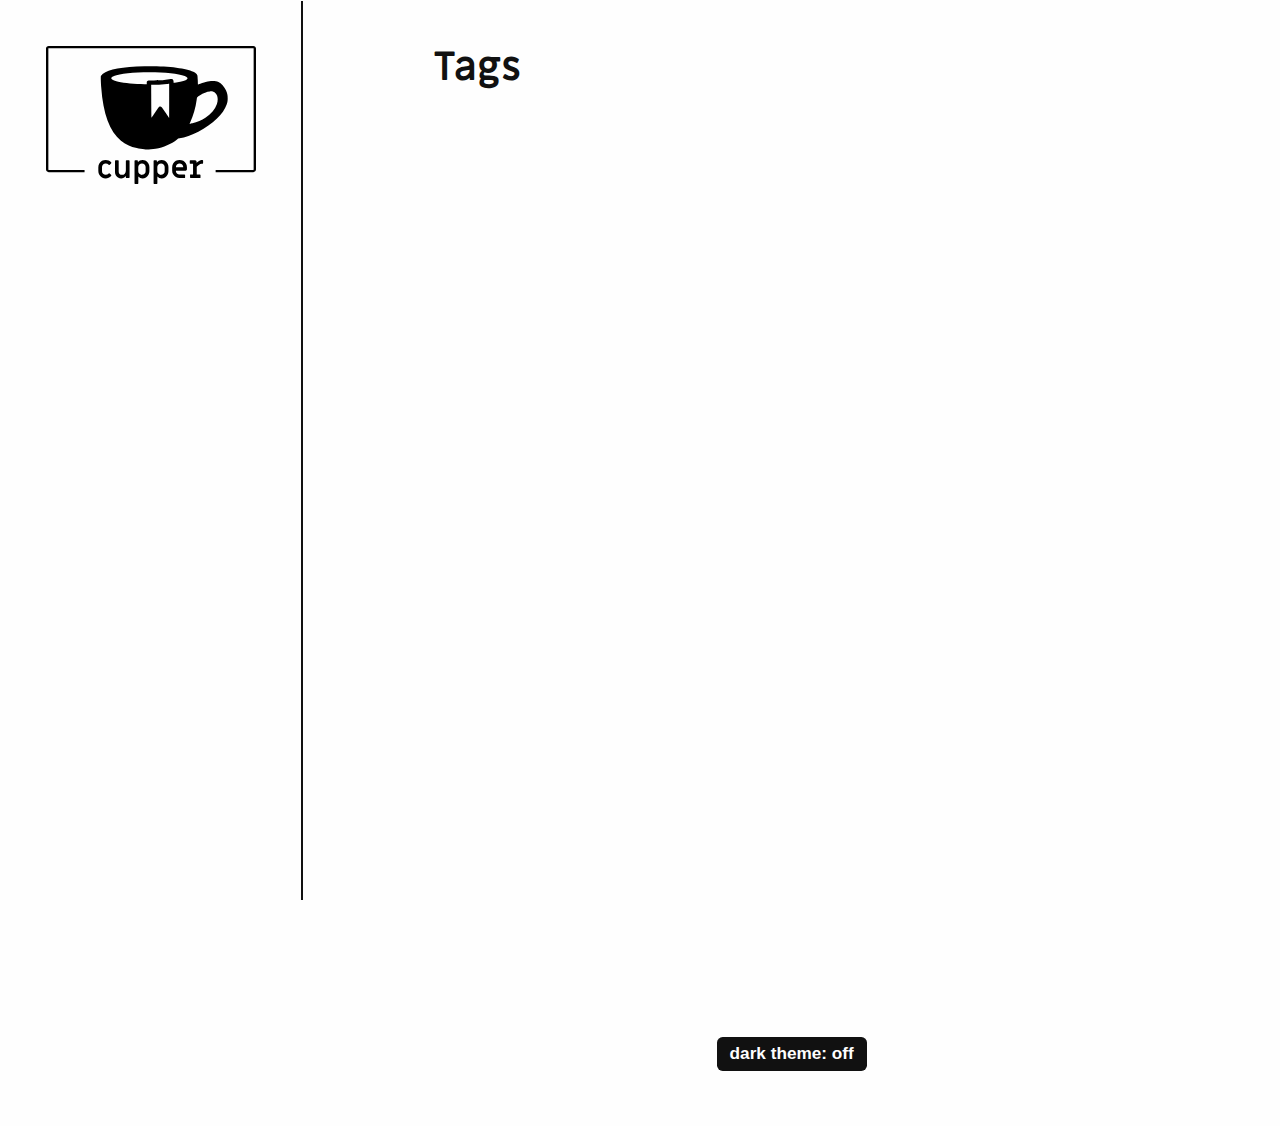
<file: tags/index.html>
<!DOCTYPE html>
<html lang="en">
  <head>
  <meta charset="utf-8">
  <meta name="viewport" content="width=device-width, initial-scale=1.0">
  <meta http-equiv="X-UA-Compatible" content="IE=edge">

  <meta name="generator" content="Hugo 0.54.0" />
  <link rel="canonical" href="https://bkbkb.github.io/aegisub-tutorials/tags/">

  

  <link rel="apple-touch-icon" sizes="180x180" href="/apple-touch-icon.png">
  <link rel="icon" type="image/png" sizes="32x32" href="/favicon-32x32.png">
  <link rel="icon" type="image/png" sizes="16x16" href="/favicon-16x16.png">
  <link rel="manifest" href="/site.webmanifest">
  <link rel="mask-icon" href="/safari-pinned-tab.svg" color="#000000">
  <meta name="msapplication-TileColor" content="#ffffff">
  <meta name="theme-color" content="#ffffff">

  <link rel="stylesheet" href="https://bkbkb.github.io/aegisub-tutorials/css/prism.css" media="none" onload="this.media='all';">

  
  
  <link rel="stylesheet" type="text/css" href="https://bkbkb.github.io/aegisub-tutorials/css/styles.css">

  <style id="inverter" media="none">
    html { filter: invert(100%) }
    * { background-color: inherit }
    img:not([src*=".svg"]), .colors, iframe, .demo-container { filter: invert(100%) }
  </style>

  
  
  <title>Tags | Aegisub教程</title>
</head>

  <body>
    <a href="#main">skip to content</a>
    <svg style="display: none">
  <symbol id="bookmark" viewBox="0 0 40 50">
   <g transform="translate(2266 3206.2)">
    <path style="stroke:currentColor;stroke-width:3.2637;fill:none" d="m-2262.2-3203.4-.2331 42.195 16.319-16.318 16.318 16.318.2331-42.428z"/>
   </g>
  </symbol>

  <symbol id="w3c" viewBox="0 0 127.09899 67.763">
   <text font-size="83" style="font-size:83px;font-family:Trebuchet;letter-spacing:-12;fill-opacity:0" letter-spacing="-12" y="67.609352" x="-26.782778">W3C</text>
   <text font-size="83" style="font-size:83px;font-weight:bold;font-family:Trebuchet;fill-opacity:0" y="67.609352" x="153.21722" font-weight="bold">SVG</text>
   <path style="fill:currentColor;image-rendering:optimizeQuality;shape-rendering:geometricPrecision" d="m33.695.377 12.062 41.016 12.067-41.016h8.731l-19.968 67.386h-.831l-12.48-41.759-12.479 41.759h-.832l-19.965-67.386h8.736l12.061 41.016 8.154-27.618-3.993-13.397h8.737z"/>
   <path style="fill:currentColor;image-rendering:optimizeQuality;shape-rendering:geometricPrecision" d="m91.355 46.132c0 6.104-1.624 11.234-4.862 15.394-3.248 4.158-7.45 6.237-12.607 6.237-3.882 0-7.263-1.238-10.148-3.702-2.885-2.47-5.02-5.812-6.406-10.022l6.82-2.829c1.001 2.552 2.317 4.562 3.953 6.028 1.636 1.469 3.56 2.207 5.781 2.207 2.329 0 4.3-1.306 5.909-3.911 1.609-2.606 2.411-5.738 2.411-9.401 0-4.049-.861-7.179-2.582-9.399-1.995-2.604-5.129-3.912-9.397-3.912h-3.327v-3.991l11.646-20.133h-14.062l-3.911 6.655h-2.493v-14.976h32.441v4.075l-12.31 21.217c4.324 1.385 7.596 3.911 9.815 7.571 2.22 3.659 3.329 7.953 3.329 12.892z"/>
   <path style="fill:currentColor;image-rendering:optimizeQuality;shape-rendering:geometricPrecision" d="m125.21 0 1.414 8.6-5.008 9.583s-1.924-4.064-5.117-6.314c-2.693-1.899-4.447-2.309-7.186-1.746-3.527.73-7.516 4.938-9.258 10.13-2.084 6.21-2.104 9.218-2.178 11.978-.115 4.428.58 7.043.58 7.043s-3.04-5.626-3.011-13.866c.018-5.882.947-11.218 3.666-16.479 2.404-4.627 5.954-7.404 9.114-7.728 3.264-.343 5.848 1.229 7.841 2.938 2.089 1.788 4.213 5.698 4.213 5.698l4.94-9.837z"/>
   <path style="fill:currentColor;image-rendering:optimizeQuality;shape-rendering:geometricPrecision" d="m125.82 48.674s-2.208 3.957-3.589 5.48c-1.379 1.524-3.849 4.209-6.896 5.555-3.049 1.343-4.646 1.598-7.661 1.306-3.01-.29-5.807-2.032-6.786-2.764-.979-.722-3.486-2.864-4.897-4.854-1.42-2-3.634-5.995-3.634-5.995s1.233 4.001 2.007 5.699c.442.977 1.81 3.965 3.749 6.572 1.805 2.425 5.315 6.604 10.652 7.545 5.336.945 9.002-1.449 9.907-2.031.907-.578 2.819-2.178 4.032-3.475 1.264-1.351 2.459-3.079 3.116-4.108.487-.758 1.276-2.286 1.276-2.286l-1.276-6.644z"/>
  </symbol>

  <symbol id="tag" viewBox="0 0 177.16535 177.16535">
    <g transform="translate(0 -875.2)">
     <path style="fill-rule:evenodd;stroke-width:0;fill:currentColor" d="m159.9 894.3-68.79 8.5872-75.42 77.336 61.931 60.397 75.429-76.565 6.8495-69.755zm-31.412 31.835a10.813 10.813 0 0 1 1.8443 2.247 10.813 10.813 0 0 1 -3.5174 14.872l-.0445.0275a10.813 10.813 0 0 1 -14.86 -3.5714 10.813 10.813 0 0 1 3.5563 -14.863 10.813 10.813 0 0 1 13.022 1.2884z"/>
    </g>
  </symbol>

  <symbol id="balloon" viewBox="0 0 141.73228 177.16535">
   <g transform="translate(0 -875.2)">
    <g>
     <path style="fill:currentColor" d="m68.156 882.83-.88753 1.4269c-4.9564 7.9666-6.3764 17.321-5.6731 37.378.36584 10.437 1.1246 23.51 1.6874 29.062.38895 3.8372 3.8278 32.454 4.6105 38.459 4.6694-.24176 9.2946.2879 14.377 1.481 1.2359-3.2937 5.2496-13.088 8.886-21.623 6.249-14.668 8.4128-21.264 10.253-31.252 1.2464-6.7626 1.6341-12.156 1.4204-19.764-.36325-12.93-2.1234-19.487-6.9377-25.843-2.0833-2.7507-6.9865-7.6112-7.9127-7.8436-.79716-.20019-6.6946-1.0922-6.7755-1.0248-.02213.0182-5.0006-.41858-7.5248-.22808l-2.149-.22808h-3.3738z"/>
     <path style="fill:currentColor" d="m61.915 883.28-3.2484.4497c-1.7863.24724-3.5182.53481-3.8494.63994-2.4751.33811-4.7267.86957-6.7777 1.5696-.28598 0-1.0254.20146-2.3695.58589-5.0418 1.4418-6.6374 2.2604-8.2567 4.2364-6.281 7.6657-11.457 18.43-12.932 26.891-1.4667 8.4111.71353 22.583 5.0764 32.996 3.8064 9.0852 13.569 25.149 22.801 37.517 1.3741 1.841 2.1708 2.9286 2.4712 3.5792 3.5437-1.1699 6.8496-1.9336 10.082-2.3263-1.3569-5.7831-4.6968-21.86-6.8361-33.002-.92884-4.8368-2.4692-14.322-3.2452-19.991-.68557-5.0083-.77707-6.9534-.74159-15.791.04316-10.803.41822-16.162 1.5026-21.503 1.4593-5.9026 3.3494-11.077 6.3247-15.852z"/>
     <path style="fill:currentColor" d="m94.499 885.78c-.10214-.0109-.13691 0-.0907.0409.16033.13489 1.329 1.0675 2.5976 2.0723 6.7003 5.307 11.273 14.568 12.658 25.638.52519 4.1949.24765 14.361-.5059 18.523-2.4775 13.684-9.7807 32.345-20.944 53.519l-3.0559 5.7971c2.8082.76579 5.7915 1.727 8.9926 2.8441 11.562-11.691 18.349-19.678 24.129-28.394 7.8992-11.913 11.132-20.234 12.24-31.518.98442-10.02-1.5579-20.876-6.7799-28.959-.2758-.4269-.57803-.86856-.89617-1.3166-3.247-6.13-9.752-12.053-21.264-16.131-2.3687-.86369-6.3657-2.0433-7.0802-2.1166z"/>
     <path style="fill:currentColor" d="m32.52 892.22c-.20090-.13016-1.4606.81389-3.9132 2.7457-11.486 9.0476-17.632 24.186-16.078 39.61.79699 7.9138 2.4066 13.505 5.9184 20.562 5.8577 11.77 14.749 23.219 30.087 38.74.05838.059.12188.1244.18052.1838 1.3166-.5556 2.5965-1.0618 3.8429-1.5199-.66408-.32448-1.4608-1.3297-3.8116-4.4602-5.0951-6.785-8.7512-11.962-13.051-18.486-5.1379-7.7948-5.0097-7.5894-8.0586-13.054-6.2097-11.13-8.2674-17.725-8.6014-27.563-.21552-6.3494.13041-9.2733 1.775-14.987 2.1832-7.5849 3.9273-10.986 9.2693-18.07 1.7839-2.3656 2.6418-3.57 2.4409-3.7003z"/>
     <path style="fill:currentColor" d="m69.133 992.37c-6.2405.0309-12.635.76718-19.554 2.5706 4.6956 4.7759 9.935 10.258 12.05 12.625l4.1272 4.6202h11.493l3.964-4.4516c2.0962-2.3541 7.4804-7.9845 12.201-12.768-8.378-1.4975-16.207-2.6353-24.281-2.5955z"/>
     <rect style="stroke-width:0;fill:currentColor" ry="2.0328" height="27.746" width="22.766" y="1017.7" x="60.201"/>
    </g>
   </g>
  </symbol>

  <symbol id="info" viewBox="0 0 41.667 41.667">
   <g transform="translate(-37.035 -1004.6)">
    <path style="stroke-linejoin:round;stroke:currentColor;stroke-linecap:round;stroke-width:3.728;fill:none" d="m76.25 1030.2a18.968 18.968 0 0 1 -23.037 13.709 18.968 18.968 0 0 1 -13.738 -23.019 18.968 18.968 0 0 1 23.001 -13.768 18.968 18.968 0 0 1 13.798 22.984"/>
    <g transform="matrix(1.1146 0 0 1.1146 -26.276 -124.92)">
     <path style="stroke:currentColor;stroke-linecap:round;stroke-width:3.728;fill:none" d="m75.491 1039.5v-8.7472"/>
     <path style="stroke-width:0;fill:currentColor" transform="scale(-1)" d="m-73.193-1024.5a2.3719 2.3719 0 0 1 -2.8807 1.7142 2.3719 2.3719 0 0 1 -1.718 -2.8785 2.3719 2.3719 0 0 1 2.8763 -1.7217 2.3719 2.3719 0 0 1 1.7254 2.8741"/>
    </g>
   </g>
  </symbol>

  <symbol id="warning" viewBox="0 0 48.430474 41.646302">
    <g transform="translate(-1.1273 -1010.2)">
     <path style="stroke-linejoin:round;stroke:currentColor;stroke-linecap:round;stroke-width:4.151;fill:none" d="m25.343 1012.3-22.14 37.496h44.28z"/>
     <path style="stroke:currentColor;stroke-linecap:round;stroke-width:4.1512;fill:none" d="m25.54 1027.7v8.7472"/>
     <path style="stroke-width:0;fill:currentColor" d="m27.839 1042.8a2.3719 2.3719 0 0 1 -2.8807 1.7143 2.3719 2.3719 0 0 1 -1.718 -2.8785 2.3719 2.3719 0 0 1 2.8763 -1.7217 2.3719 2.3719 0 0 1 1.7254 2.8741"/>
    </g>
  </symbol>

  <symbol id="menu" viewBox="0 0 50 50">
     <rect style="stroke-width:0;fill:currentColor" height="10" width="50" y="0" x="0"/>
     <rect style="stroke-width:0;fill:currentColor" height="10" width="50" y="20" x="0"/>
     <rect style="stroke-width:0;fill:currentColor" height="10" width="50" y="40" x="0"/>
   </symbol>

   <symbol id="link" viewBox="0 0 50 50">
    <g transform="translate(0 -1002.4)">
     <g transform="matrix(.095670 0 0 .095670 2.3233 1004.9)">
      <g>
       <path style="stroke-width:0;fill:currentColor" d="m452.84 192.9-128.65 128.65c-35.535 35.54-93.108 35.54-128.65 0l-42.881-42.886 42.881-42.876 42.884 42.876c11.845 11.822 31.064 11.846 42.886 0l128.64-128.64c11.816-11.831 11.816-31.066 0-42.9l-42.881-42.881c-11.822-11.814-31.064-11.814-42.887 0l-45.928 45.936c-21.292-12.531-45.491-17.905-69.449-16.291l72.501-72.526c35.535-35.521 93.136-35.521 128.64 0l42.886 42.881c35.535 35.523 35.535 93.141-.001 128.66zm-254.28 168.51-45.903 45.9c-11.845 11.846-31.064 11.817-42.881 0l-42.884-42.881c-11.845-11.821-11.845-31.041 0-42.886l128.65-128.65c11.819-11.814 31.069-11.814 42.884 0l42.886 42.886 42.876-42.886-42.876-42.881c-35.54-35.521-93.113-35.521-128.65 0l-128.65 128.64c-35.538 35.545-35.538 93.146 0 128.65l42.883 42.882c35.51 35.54 93.11 35.54 128.65 0l72.496-72.499c-23.956 1.597-48.092-3.784-69.474-16.283z"/>
      </g>
     </g>
    </g>
  </symbol>

  <symbol id="doc" viewBox="0 0 35 45">
   <g transform="translate(-147.53 -539.83)">
    <path style="stroke:currentColor;stroke-width:2.4501;fill:none" d="m149.38 542.67v39.194h31.354v-39.194z"/>
    <g style="stroke-width:25" transform="matrix(.098003 0 0 .098003 133.69 525.96)">
     <path d="m220 252.36h200" style="stroke:currentColor;stroke-width:25;fill:none"/>
     <path style="stroke:currentColor;stroke-width:25;fill:none" d="m220 409.95h200"/>
     <path d="m220 488.74h200" style="stroke:currentColor;stroke-width:25;fill:none"/>
     <path d="m220 331.15h200" style="stroke:currentColor;stroke-width:25;fill:none"/>
    </g>
   </g>
 </symbol>

 <symbol id="tick" viewBox="0 0 177.16535 177.16535">
  <g transform="translate(0 -875.2)">
   <rect style="stroke-width:0;fill:currentColor" transform="rotate(30)" height="155" width="40" y="702.99" x="556.82"/>
   <rect style="stroke-width:0;fill:currentColor" transform="rotate(30)" height="40" width="90.404" y="817.99" x="506.42"/>
  </g>
 </symbol>
</svg>

    <div class="wrapper">
      <header class="intro-and-nav" role="banner">
  <div>
    <div class="intro">
      <a class="logo" href="/" aria-label="Aegisub教程 home page">
        <img src="https://bkbkb.github.io/aegisub-tutorials/images/logo.svg" alt="">
      </a>
      <p class="library-desc">
        
      </p>
    </div>
    <nav id="patterns-nav" class="patterns" role="navigation">
  <h2 class="vh">Main navigation</h2>
  <button id="menu-button" aria-expanded="false">
    <svg viewBox="0 0 50 50" aria-hidden="true" focusable="false">
      <use xlink:href="#menu"></use>
    </svg>
    Menu
  </button>
  
  <ul id="patterns-list">
  
  </ul>
</nav>
  </div>
</header>
      <div class="main-and-footer">
        <div>
          
  <main id="main">
    <h1>Tags</h1>
    <ul class="patterns-list">
      
      
    </ul>
  </main>

          <footer role="contentinfo">
  <div>
    <label for="themer">
      dark theme: <input type="checkbox" id="themer" class="vh">
      <span aria-hidden="true"></span>
    </label>
  </div>
  
</footer>

        </div>
      </div>
    </div>
    <script src="https://bkbkb.github.io/aegisub-tutorials/js/prism.js"></script>
<script src="https://bkbkb.github.io/aegisub-tutorials/js/dom-scripts.js"></script>

    
  

  </body>
</html>
</file>
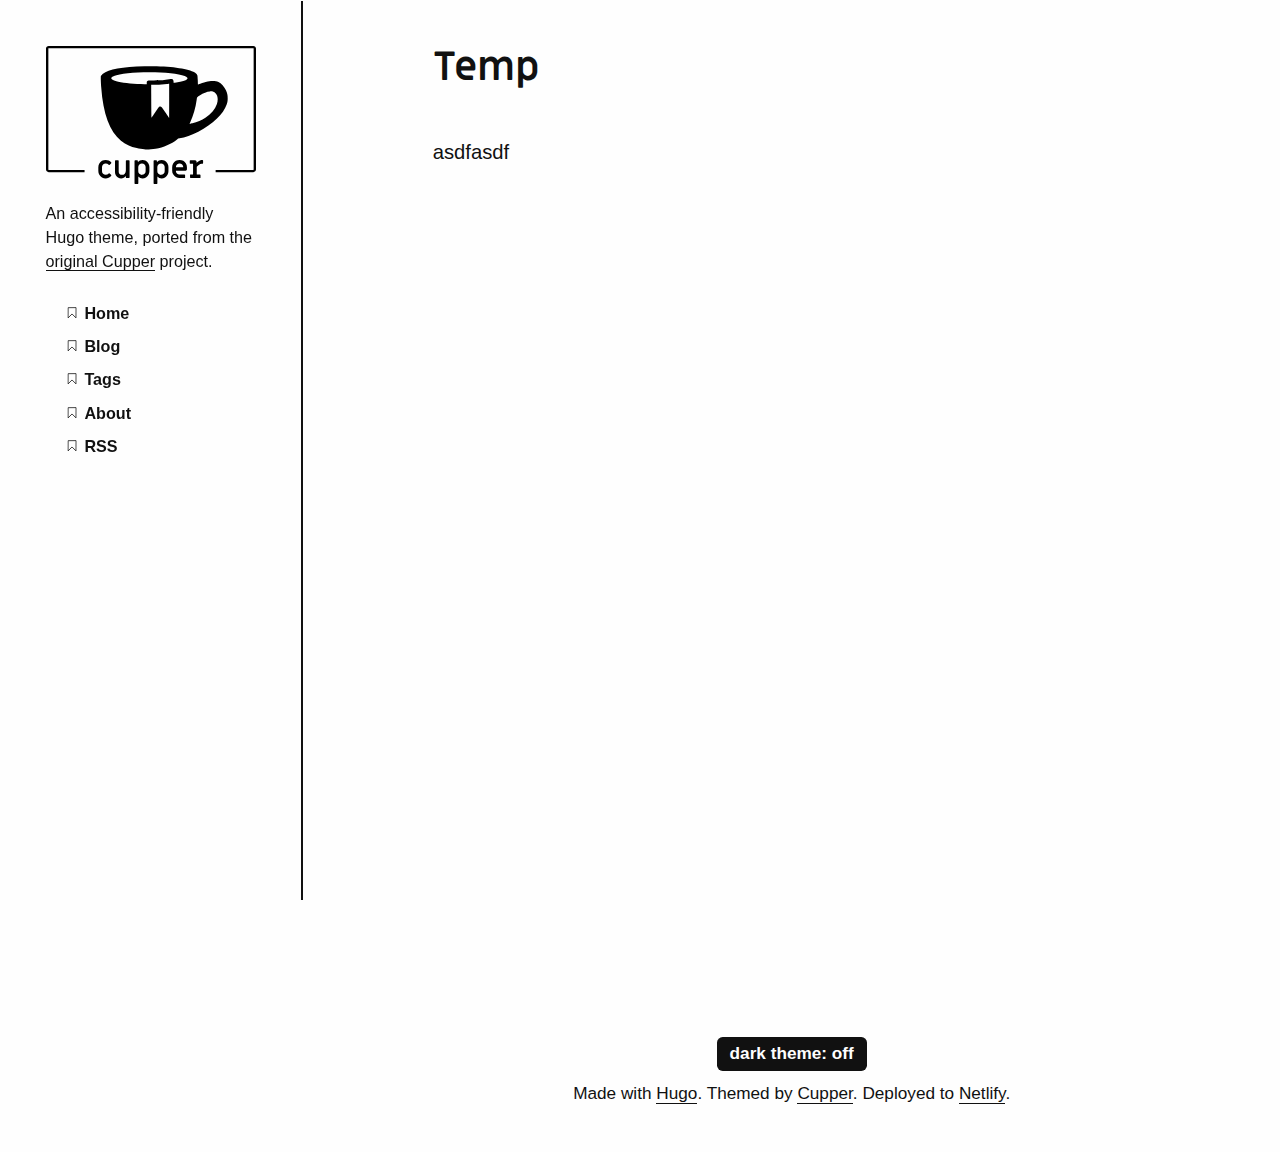
<file: posts/temp/index.html>
<!DOCTYPE html>
<html lang="en">
  <head>
  <meta charset="utf-8">
  <meta name="viewport" content="width=device-width, initial-scale=1.0">
  <meta http-equiv="X-UA-Compatible" content="IE=edge">

  <meta name="generator" content="Hugo 0.54.0" />
  <link rel="canonical" href="https://bkbkb.github.io/aegisub-tutorials/posts/temp/">

  

  <link rel="apple-touch-icon" sizes="180x180" href="/apple-touch-icon.png">
  <link rel="icon" type="image/png" sizes="32x32" href="/favicon-32x32.png">
  <link rel="icon" type="image/png" sizes="16x16" href="/favicon-16x16.png">
  <link rel="manifest" href="/site.webmanifest">
  <link rel="mask-icon" href="/safari-pinned-tab.svg" color="#000000">
  <meta name="msapplication-TileColor" content="#ffffff">
  <meta name="theme-color" content="#ffffff">

  <link rel="stylesheet" href="https://bkbkb.github.io/aegisub-tutorials/css/prism.css" media="none" onload="this.media='all';">

  
  
  <link rel="stylesheet" type="text/css" href="https://bkbkb.github.io/aegisub-tutorials/css/styles.css">

  <style id="inverter" media="none">
    html { filter: invert(100%) }
    * { background-color: inherit }
    img:not([src*=".svg"]), .colors, iframe, .demo-container { filter: invert(100%) }
  </style>

  
  
  <title>Temp | Aegisub教程</title>
</head>

  <body>
    <a href="#main">skip to content</a>
    <svg style="display: none">
  <symbol id="bookmark" viewBox="0 0 40 50">
   <g transform="translate(2266 3206.2)">
    <path style="stroke:currentColor;stroke-width:3.2637;fill:none" d="m-2262.2-3203.4-.2331 42.195 16.319-16.318 16.318 16.318.2331-42.428z"/>
   </g>
  </symbol>

  <symbol id="w3c" viewBox="0 0 127.09899 67.763">
   <text font-size="83" style="font-size:83px;font-family:Trebuchet;letter-spacing:-12;fill-opacity:0" letter-spacing="-12" y="67.609352" x="-26.782778">W3C</text>
   <text font-size="83" style="font-size:83px;font-weight:bold;font-family:Trebuchet;fill-opacity:0" y="67.609352" x="153.21722" font-weight="bold">SVG</text>
   <path style="fill:currentColor;image-rendering:optimizeQuality;shape-rendering:geometricPrecision" d="m33.695.377 12.062 41.016 12.067-41.016h8.731l-19.968 67.386h-.831l-12.48-41.759-12.479 41.759h-.832l-19.965-67.386h8.736l12.061 41.016 8.154-27.618-3.993-13.397h8.737z"/>
   <path style="fill:currentColor;image-rendering:optimizeQuality;shape-rendering:geometricPrecision" d="m91.355 46.132c0 6.104-1.624 11.234-4.862 15.394-3.248 4.158-7.45 6.237-12.607 6.237-3.882 0-7.263-1.238-10.148-3.702-2.885-2.47-5.02-5.812-6.406-10.022l6.82-2.829c1.001 2.552 2.317 4.562 3.953 6.028 1.636 1.469 3.56 2.207 5.781 2.207 2.329 0 4.3-1.306 5.909-3.911 1.609-2.606 2.411-5.738 2.411-9.401 0-4.049-.861-7.179-2.582-9.399-1.995-2.604-5.129-3.912-9.397-3.912h-3.327v-3.991l11.646-20.133h-14.062l-3.911 6.655h-2.493v-14.976h32.441v4.075l-12.31 21.217c4.324 1.385 7.596 3.911 9.815 7.571 2.22 3.659 3.329 7.953 3.329 12.892z"/>
   <path style="fill:currentColor;image-rendering:optimizeQuality;shape-rendering:geometricPrecision" d="m125.21 0 1.414 8.6-5.008 9.583s-1.924-4.064-5.117-6.314c-2.693-1.899-4.447-2.309-7.186-1.746-3.527.73-7.516 4.938-9.258 10.13-2.084 6.21-2.104 9.218-2.178 11.978-.115 4.428.58 7.043.58 7.043s-3.04-5.626-3.011-13.866c.018-5.882.947-11.218 3.666-16.479 2.404-4.627 5.954-7.404 9.114-7.728 3.264-.343 5.848 1.229 7.841 2.938 2.089 1.788 4.213 5.698 4.213 5.698l4.94-9.837z"/>
   <path style="fill:currentColor;image-rendering:optimizeQuality;shape-rendering:geometricPrecision" d="m125.82 48.674s-2.208 3.957-3.589 5.48c-1.379 1.524-3.849 4.209-6.896 5.555-3.049 1.343-4.646 1.598-7.661 1.306-3.01-.29-5.807-2.032-6.786-2.764-.979-.722-3.486-2.864-4.897-4.854-1.42-2-3.634-5.995-3.634-5.995s1.233 4.001 2.007 5.699c.442.977 1.81 3.965 3.749 6.572 1.805 2.425 5.315 6.604 10.652 7.545 5.336.945 9.002-1.449 9.907-2.031.907-.578 2.819-2.178 4.032-3.475 1.264-1.351 2.459-3.079 3.116-4.108.487-.758 1.276-2.286 1.276-2.286l-1.276-6.644z"/>
  </symbol>

  <symbol id="tag" viewBox="0 0 177.16535 177.16535">
    <g transform="translate(0 -875.2)">
     <path style="fill-rule:evenodd;stroke-width:0;fill:currentColor" d="m159.9 894.3-68.79 8.5872-75.42 77.336 61.931 60.397 75.429-76.565 6.8495-69.755zm-31.412 31.835a10.813 10.813 0 0 1 1.8443 2.247 10.813 10.813 0 0 1 -3.5174 14.872l-.0445.0275a10.813 10.813 0 0 1 -14.86 -3.5714 10.813 10.813 0 0 1 3.5563 -14.863 10.813 10.813 0 0 1 13.022 1.2884z"/>
    </g>
  </symbol>

  <symbol id="balloon" viewBox="0 0 141.73228 177.16535">
   <g transform="translate(0 -875.2)">
    <g>
     <path style="fill:currentColor" d="m68.156 882.83-.88753 1.4269c-4.9564 7.9666-6.3764 17.321-5.6731 37.378.36584 10.437 1.1246 23.51 1.6874 29.062.38895 3.8372 3.8278 32.454 4.6105 38.459 4.6694-.24176 9.2946.2879 14.377 1.481 1.2359-3.2937 5.2496-13.088 8.886-21.623 6.249-14.668 8.4128-21.264 10.253-31.252 1.2464-6.7626 1.6341-12.156 1.4204-19.764-.36325-12.93-2.1234-19.487-6.9377-25.843-2.0833-2.7507-6.9865-7.6112-7.9127-7.8436-.79716-.20019-6.6946-1.0922-6.7755-1.0248-.02213.0182-5.0006-.41858-7.5248-.22808l-2.149-.22808h-3.3738z"/>
     <path style="fill:currentColor" d="m61.915 883.28-3.2484.4497c-1.7863.24724-3.5182.53481-3.8494.63994-2.4751.33811-4.7267.86957-6.7777 1.5696-.28598 0-1.0254.20146-2.3695.58589-5.0418 1.4418-6.6374 2.2604-8.2567 4.2364-6.281 7.6657-11.457 18.43-12.932 26.891-1.4667 8.4111.71353 22.583 5.0764 32.996 3.8064 9.0852 13.569 25.149 22.801 37.517 1.3741 1.841 2.1708 2.9286 2.4712 3.5792 3.5437-1.1699 6.8496-1.9336 10.082-2.3263-1.3569-5.7831-4.6968-21.86-6.8361-33.002-.92884-4.8368-2.4692-14.322-3.2452-19.991-.68557-5.0083-.77707-6.9534-.74159-15.791.04316-10.803.41822-16.162 1.5026-21.503 1.4593-5.9026 3.3494-11.077 6.3247-15.852z"/>
     <path style="fill:currentColor" d="m94.499 885.78c-.10214-.0109-.13691 0-.0907.0409.16033.13489 1.329 1.0675 2.5976 2.0723 6.7003 5.307 11.273 14.568 12.658 25.638.52519 4.1949.24765 14.361-.5059 18.523-2.4775 13.684-9.7807 32.345-20.944 53.519l-3.0559 5.7971c2.8082.76579 5.7915 1.727 8.9926 2.8441 11.562-11.691 18.349-19.678 24.129-28.394 7.8992-11.913 11.132-20.234 12.24-31.518.98442-10.02-1.5579-20.876-6.7799-28.959-.2758-.4269-.57803-.86856-.89617-1.3166-3.247-6.13-9.752-12.053-21.264-16.131-2.3687-.86369-6.3657-2.0433-7.0802-2.1166z"/>
     <path style="fill:currentColor" d="m32.52 892.22c-.20090-.13016-1.4606.81389-3.9132 2.7457-11.486 9.0476-17.632 24.186-16.078 39.61.79699 7.9138 2.4066 13.505 5.9184 20.562 5.8577 11.77 14.749 23.219 30.087 38.74.05838.059.12188.1244.18052.1838 1.3166-.5556 2.5965-1.0618 3.8429-1.5199-.66408-.32448-1.4608-1.3297-3.8116-4.4602-5.0951-6.785-8.7512-11.962-13.051-18.486-5.1379-7.7948-5.0097-7.5894-8.0586-13.054-6.2097-11.13-8.2674-17.725-8.6014-27.563-.21552-6.3494.13041-9.2733 1.775-14.987 2.1832-7.5849 3.9273-10.986 9.2693-18.07 1.7839-2.3656 2.6418-3.57 2.4409-3.7003z"/>
     <path style="fill:currentColor" d="m69.133 992.37c-6.2405.0309-12.635.76718-19.554 2.5706 4.6956 4.7759 9.935 10.258 12.05 12.625l4.1272 4.6202h11.493l3.964-4.4516c2.0962-2.3541 7.4804-7.9845 12.201-12.768-8.378-1.4975-16.207-2.6353-24.281-2.5955z"/>
     <rect style="stroke-width:0;fill:currentColor" ry="2.0328" height="27.746" width="22.766" y="1017.7" x="60.201"/>
    </g>
   </g>
  </symbol>

  <symbol id="info" viewBox="0 0 41.667 41.667">
   <g transform="translate(-37.035 -1004.6)">
    <path style="stroke-linejoin:round;stroke:currentColor;stroke-linecap:round;stroke-width:3.728;fill:none" d="m76.25 1030.2a18.968 18.968 0 0 1 -23.037 13.709 18.968 18.968 0 0 1 -13.738 -23.019 18.968 18.968 0 0 1 23.001 -13.768 18.968 18.968 0 0 1 13.798 22.984"/>
    <g transform="matrix(1.1146 0 0 1.1146 -26.276 -124.92)">
     <path style="stroke:currentColor;stroke-linecap:round;stroke-width:3.728;fill:none" d="m75.491 1039.5v-8.7472"/>
     <path style="stroke-width:0;fill:currentColor" transform="scale(-1)" d="m-73.193-1024.5a2.3719 2.3719 0 0 1 -2.8807 1.7142 2.3719 2.3719 0 0 1 -1.718 -2.8785 2.3719 2.3719 0 0 1 2.8763 -1.7217 2.3719 2.3719 0 0 1 1.7254 2.8741"/>
    </g>
   </g>
  </symbol>

  <symbol id="warning" viewBox="0 0 48.430474 41.646302">
    <g transform="translate(-1.1273 -1010.2)">
     <path style="stroke-linejoin:round;stroke:currentColor;stroke-linecap:round;stroke-width:4.151;fill:none" d="m25.343 1012.3-22.14 37.496h44.28z"/>
     <path style="stroke:currentColor;stroke-linecap:round;stroke-width:4.1512;fill:none" d="m25.54 1027.7v8.7472"/>
     <path style="stroke-width:0;fill:currentColor" d="m27.839 1042.8a2.3719 2.3719 0 0 1 -2.8807 1.7143 2.3719 2.3719 0 0 1 -1.718 -2.8785 2.3719 2.3719 0 0 1 2.8763 -1.7217 2.3719 2.3719 0 0 1 1.7254 2.8741"/>
    </g>
  </symbol>

  <symbol id="menu" viewBox="0 0 50 50">
     <rect style="stroke-width:0;fill:currentColor" height="10" width="50" y="0" x="0"/>
     <rect style="stroke-width:0;fill:currentColor" height="10" width="50" y="20" x="0"/>
     <rect style="stroke-width:0;fill:currentColor" height="10" width="50" y="40" x="0"/>
   </symbol>

   <symbol id="link" viewBox="0 0 50 50">
    <g transform="translate(0 -1002.4)">
     <g transform="matrix(.095670 0 0 .095670 2.3233 1004.9)">
      <g>
       <path style="stroke-width:0;fill:currentColor" d="m452.84 192.9-128.65 128.65c-35.535 35.54-93.108 35.54-128.65 0l-42.881-42.886 42.881-42.876 42.884 42.876c11.845 11.822 31.064 11.846 42.886 0l128.64-128.64c11.816-11.831 11.816-31.066 0-42.9l-42.881-42.881c-11.822-11.814-31.064-11.814-42.887 0l-45.928 45.936c-21.292-12.531-45.491-17.905-69.449-16.291l72.501-72.526c35.535-35.521 93.136-35.521 128.64 0l42.886 42.881c35.535 35.523 35.535 93.141-.001 128.66zm-254.28 168.51-45.903 45.9c-11.845 11.846-31.064 11.817-42.881 0l-42.884-42.881c-11.845-11.821-11.845-31.041 0-42.886l128.65-128.65c11.819-11.814 31.069-11.814 42.884 0l42.886 42.886 42.876-42.886-42.876-42.881c-35.54-35.521-93.113-35.521-128.65 0l-128.65 128.64c-35.538 35.545-35.538 93.146 0 128.65l42.883 42.882c35.51 35.54 93.11 35.54 128.65 0l72.496-72.499c-23.956 1.597-48.092-3.784-69.474-16.283z"/>
      </g>
     </g>
    </g>
  </symbol>

  <symbol id="doc" viewBox="0 0 35 45">
   <g transform="translate(-147.53 -539.83)">
    <path style="stroke:currentColor;stroke-width:2.4501;fill:none" d="m149.38 542.67v39.194h31.354v-39.194z"/>
    <g style="stroke-width:25" transform="matrix(.098003 0 0 .098003 133.69 525.96)">
     <path d="m220 252.36h200" style="stroke:currentColor;stroke-width:25;fill:none"/>
     <path style="stroke:currentColor;stroke-width:25;fill:none" d="m220 409.95h200"/>
     <path d="m220 488.74h200" style="stroke:currentColor;stroke-width:25;fill:none"/>
     <path d="m220 331.15h200" style="stroke:currentColor;stroke-width:25;fill:none"/>
    </g>
   </g>
 </symbol>

 <symbol id="tick" viewBox="0 0 177.16535 177.16535">
  <g transform="translate(0 -875.2)">
   <rect style="stroke-width:0;fill:currentColor" transform="rotate(30)" height="155" width="40" y="702.99" x="556.82"/>
   <rect style="stroke-width:0;fill:currentColor" transform="rotate(30)" height="40" width="90.404" y="817.99" x="506.42"/>
  </g>
 </symbol>
</svg>

    <div class="wrapper">
      <header class="intro-and-nav" role="banner">
  <div>
    <div class="intro">
      <a class="logo" href="/" aria-label="Aegisub教程 home page">
        <img src="https://bkbkb.github.io/aegisub-tutorials/images/logo.svg" alt="">
      </a>
      <p class="library-desc">
        
          An accessibility-friendly Hugo theme, ported from the <a href="https://github.com/ThePacielloGroup/cupper">original Cupper</a> project.
        
      </p>
    </div>
    <nav id="patterns-nav" class="patterns" role="navigation">
  <h2 class="vh">Main navigation</h2>
  <button id="menu-button" aria-expanded="false">
    <svg viewBox="0 0 50 50" aria-hidden="true" focusable="false">
      <use xlink:href="#menu"></use>
    </svg>
    Menu
  </button>
  
  <ul id="patterns-list">
  
    <li class="pattern">
      
      
      
      
      <a href="/aegisub-tutorials/" >
        <svg class="bookmark-icon" aria-hidden="true" focusable="false" viewBox="0 0 40 50">
          <use xlink:href="#bookmark"></use>
        </svg>
        <span class="text">Home</span>
      </a>
    </li>
  
    <li class="pattern">
      
      
      
      
      <a href="/aegisub-tutorials/posts/" >
        <svg class="bookmark-icon" aria-hidden="true" focusable="false" viewBox="0 0 40 50">
          <use xlink:href="#bookmark"></use>
        </svg>
        <span class="text">Blog</span>
      </a>
    </li>
  
    <li class="pattern">
      
      
      
      
      <a href="/aegisub-tutorials/tags/" >
        <svg class="bookmark-icon" aria-hidden="true" focusable="false" viewBox="0 0 40 50">
          <use xlink:href="#bookmark"></use>
        </svg>
        <span class="text">Tags</span>
      </a>
    </li>
  
    <li class="pattern">
      
      
      
      
      <a href="/aegisub-tutorials/about/" >
        <svg class="bookmark-icon" aria-hidden="true" focusable="false" viewBox="0 0 40 50">
          <use xlink:href="#bookmark"></use>
        </svg>
        <span class="text">About</span>
      </a>
    </li>
  
    <li class="pattern">
      
      
      
      
      <a href="/aegisub-tutorials/index.xml" >
        <svg class="bookmark-icon" aria-hidden="true" focusable="false" viewBox="0 0 40 50">
          <use xlink:href="#bookmark"></use>
        </svg>
        <span class="text">RSS</span>
      </a>
    </li>
  
  </ul>
</nav>
  </div>
</header>
      <div class="main-and-footer">
        <div>
          
  <main id="main">
    <h1>Temp</h1>
    <p>asdfasdf</p>

  </main>

          <footer role="contentinfo">
  <div>
    <label for="themer">
      dark theme: <input type="checkbox" id="themer" class="vh">
      <span aria-hidden="true"></span>
    </label>
  </div>
  
    Made with <a href="https://gohugo.io/">Hugo</a>. Themed by <a href="https://github.com/zwbetz-gh/cupper-hugo-theme">Cupper</a>. Deployed to <a href="https://www.netlify.com/">Netlify</a>.
  
</footer>

        </div>
      </div>
    </div>
    <script src="https://bkbkb.github.io/aegisub-tutorials/js/prism.js"></script>
<script src="https://bkbkb.github.io/aegisub-tutorials/js/dom-scripts.js"></script>

    
  

  </body>
</html>
</file>
